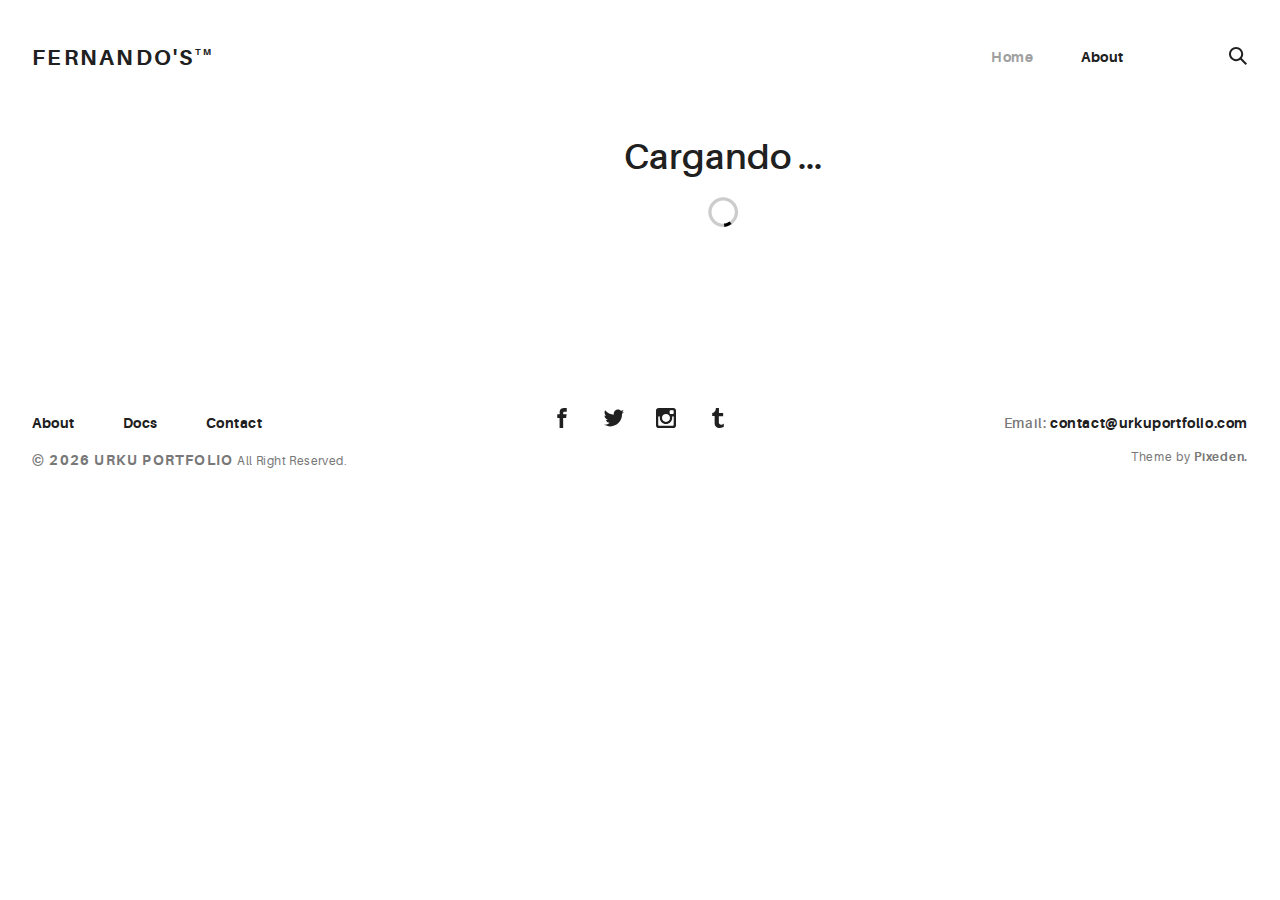
<file: docs/index.html>
<!doctype html>
<html lang="en">
<head>
  <meta charset="utf-8">
  <title>Portafolio</title>
 <!-- <base href="/">-->

  <meta name="viewport" content="width=device-width, initial-scale=1">
  <link rel="icon" type="image/svg+xml" href="assets/img/urku-ico.svg">
  <link rel="stylesheet" href="assets/css/aurora-pack.min.css">
  <link rel="stylesheet" href="assets/css/aurora-theme-base.min.css">
  <link rel="stylesheet" href="assets/css/urku.css">
<link rel="stylesheet" href="styles.b059fdd781ead38776b2.css"></head>
<body>
<app-root></app-root>


<script src="assets/js/svg4everybody.min.js"></script>
<script>svg4everybody();</script>
<script type="text/javascript" src="runtime.ec2944dd8b20ec099bf3.js"></script><script type="text/javascript" src="polyfills.d6c80b389a3c780d347c.js"></script><script type="text/javascript" src="main.75ccfff1d92fa04779c4.js"></script></body>
</html>
</file>
<file: docs/assets/css/urku.css>
/* * * * * * * * * * * * * * * * * * * * *\ 
 UrkuPortfolio v1.0.0 
 Urku is a prtfolio template with a very clean style. 
 (c) 2016 Lionel <lionel@pixeden.com> (http://pixeden.com) 
 https://bitbucket.org/elrumordelaluz/urkuportfolio 
 Licensed under  MIT 
\* * * * * * * * * * * * * * * * * * * * */
@charset "UTF-8";
body {
  margin: 0;
}

.rk-container {
  margin-right: auto;
  margin-left: auto;
  padding-left: .25rem;
  padding-right: .25rem;
}

@media (min-width: 40em) {
  .rk-container {
    max-width: 88.88889em;
    width: 95vw;
  }

  .rk-container--inner {
    max-width: 68.88889em;
    width: 82vw;
  }
}

.rk-container--full {
  max-width: 100%;
  padding-left: 0;
  padding-right: 0;
  width: 100%;
}

@media (min-width: 64em) {
  .rk-container {
    padding-left: 0;
    padding-right: 0;
  }
}

.rk-main {
  z-index: 1;
  position: static;
}

.top-fixed .rk-main {
  padding-top: 8.5rem;
}

@media (min-width: 64em) {
  .rk-main {
    position: relative;
  }
}

.rk-header {
  background-color: #fff;
  position: relative;
  z-index: 5;
}

.top-fixed .rk-header {
  position: fixed;
}

.rk-topbar {
  -webkit-box-align: start;
  -webkit-align-items: flex-start;
  -ms-flex-align: start;
  align-items: flex-start;
  display: -webkit-box;
  display: -webkit-flex;
  display: -ms-flexbox;
  display: flex;
  -webkit-flex-wrap: wrap;
  -ms-flex-wrap: wrap;
  flex-wrap: wrap;
  -webkit-box-pack: justify;
  -webkit-justify-content: space-between;
  -ms-flex-pack: justify;
  justify-content: space-between;
  padding-bottom: 3.3rem;
  padding-top: 2.8rem;
}

@media (min-width: 64em) {
  .rk-topbar {
    padding-bottom: 0;
  }
}

.rk-logo {
  -webkit-box-flex: 0;
  -webkit-flex: 0 0 100%;
  -ms-flex: 0 0 100%;
  flex: 0 0 100%;
  font-size: 1.375rem;
  font-weight: 700;
  letter-spacing: 2.25px;
  text-align: center;
  text-transform: uppercase;
  width: 20%;
}

.rk-logo sup {
  font-size: .5625rem;
  position: relative;
  top: -1px;
}

@media (min-width: 64em) {
  .rk-logo {
    -webkit-box-flex: 1;
    -webkit-flex: 1;
    -ms-flex: 1;
    flex: 1;
    text-align: left;
  }
}

.rk-search {
  -webkit-align-self: flex-start;
  -ms-flex-item-align: start;
  align-self: flex-start;
  margin-bottom: 3.4rem;
  margin-left: 7.7rem;
  padding-top: .16rem;
  position: relative;
}

.rk-search label,
.rk-search input {
  display: inline-block;
  vertical-align: middle;
}

.rk-search label {
  cursor: pointer;
  height: 1.875rem;
  left: -1.5rem;
  padding-bottom: .67em;
  padding-top: 0;
  position: absolute;
  top: 0;
  -webkit-transition: color .3s;
  transition: color .3s;
  width: 1.875rem;
  z-index: 20;
}

.rk-search svg {
  height: 100%;
  width: 100%;
}

.rk-search input {
  background-color: transparent;
  border: 0;
  font-size: .875rem;
  opacity: 0;
  outline: 0;
  padding: 0;
  padding-bottom: .3em;
  -webkit-transition: .3s;
  transition: .3s;
  z-index: 10;
  width: 1px;
}

.rk-search input:focus {
  opacity: 1;
  padding-left: .5rem;
  width: 100px;
}

.rk-search input:focus + label {
  color: #a0a0a0;
}

.rk-navmobile {
  position: relative;
}

.rk-mobile-menu {
  display: none;
}

.rk-mobile-menu + label {
  cursor: pointer;
  display: inline-block;
  height: 24px;
  left: 2.5vw;
  position: absolute;
  top: 2.7rem;
  width: 16px;
  z-index: 300;
}

.rk-mobile-menu + label svg {
  height: 4px;
  width: 20px;
  margin: 0;
  display: block;
  margin-bottom: 3px;
  -webkit-transition: .3s;
  transition: .3s;
}

.rk-mobile-menu + label svg:nth-of-type(1) {
  -webkit-transform-origin: center left;
  -ms-transform-origin: center left;
  transform-origin: center left;
}

.rk-mobile-menu + label svg:nth-of-type(3) {
  -webkit-transform-origin: center left;
  -ms-transform-origin: center left;
  transform-origin: center left;
}

@media (min-width: 64em) {
  .rk-mobile-menu + label {
    display: none;
  }
}

.rk-mobile-menu:checked + label,
.rk-mobile-menu + label:hover {
  color: #a0a0a0;
}

.rk-mobile-menu:checked + label svg:nth-of-type(1) {
  -webkit-transform: rotate(45deg);
  -ms-transform: rotate(45deg);
  transform: rotate(45deg);
}

.rk-mobile-menu:checked + label svg:nth-of-type(2) {
  -webkit-transform: translateX(-100%);
  -ms-transform: translateX(-100%);
  transform: translateX(-100%);
  opacity: 0;
}

.rk-mobile-menu:checked + label svg:nth-of-type(3) {
  -webkit-transform: rotate(-45deg);
  -ms-transform: rotate(-45deg);
  transform: rotate(-45deg);
}

.rk-footer {
  margin-top: 10.5rem;
  margin-bottom: 2rem;
}

.rk-footer__text {
  color: #787878;
  font-size: .75rem;
  margin-bottom: .875rem;
}

.rk-footer__text span {
  font-size: .875rem;
}

.rk-footer__copy {
  letter-spacing: .4px;
}

.rk-footer__copy span {
  letter-spacing: 1.2px;
}

.rk-footer__contact {
  display: inline-block;
  letter-spacing: .6px;
}

.rk-footer__by {
  letter-spacing: .7px;
}

.rk-social-btn {
  background: none;
  border: 0;
  display: inline-block;
  height: 20px;
  margin-left: 1rem;
  margin-right: 1rem;
  width: 20px;
}

.rk-social-btn:first-child {
  margin-left: 0;
}

.rk-social-btn:last-child {
  margin-right: 0;
}

.rk-social-btn svg {
  height: 100%;
  width: 100%;
}

.rk-layout-ctrl-cont {
  position: absolute;
  text-align: right;
  top: 2.65rem;
  padding-right: 2.5rem;
}

.top-fixed .rk-layout-ctrl-cont {
  position: fixed;
  z-index: 401;
}

.top-fixed .rk-layout-ctrl-cont:first-of-type {
  top: 2.65rem;
}

@media (min-width: 64em) {
  .rk-layout-ctrl-cont {
    padding-right: 0;
    top: 2.25rem;
  }

  .rk-layout-ctrl-cont:first-of-type {
    top: 0;
  }

  .top-fixed .rk-layout-ctrl-cont {
    top: 10.7625rem;
    z-index: -1;
  }

  .top-fixed .rk-layout-ctrl-cont:first-of-type {
    top: 8.5rem;
  }
}

.rk-layout-ctrl {
  cursor: pointer;
  display: none;
  float: right;
  clear: both;
  height: 28px;
  opacity: 0;
  padding-right: .09rem;
  padding-top: 0;
  -webkit-transition: color .3s;
  transition: color .3s;
  width: 20px;
  z-index: 401;
  position: absolute;
}

.rk-layout-ctrl:hover {
  color: #a0a0a0;
}

.rk-layout-ctrl svg {
  height: 100%;
  width: 100%;
}

@media (min-width: 40em) {
  .rk-layout-ctrl {
    display: inline-block;
  }
}

@media (min-width: 64em) {
  .rk-layout-ctrl {
    opacity: 1;
    position: static;
  }
}

.layout-ctrl-input {
  display: none;
}

.layout-ctrl-input:checked + .rk-layout-ctrl-cont label {
  display: none;
  color: #a0a0a0;
}

@media (min-width: 64em) {
  .layout-ctrl-input:checked + .rk-layout-ctrl-cont label {
    display: block;
  }
}

.rk-layout-ctrl-mobile {
  color: #a0a0a0;
  height: 19px;
  position: absolute;
  right: 40px;
  top: 46px;
  width: 19px;
  z-index: 400;
}

.top-fixed .rk-layout-ctrl-mobile {
  position: fixed;
}

.rk-layout-ctrl-mobile svg {
  -webkit-transition: -webkit-transform 250ms;
  transition: transform 250ms;
  position: absolute;
  width: 48%;
}

.rk-layout-ctrl-mobile svg:nth-child(1),
.rk-layout-ctrl-mobile svg:nth-child(2) {
  top: 0;
  -webkit-transform-origin: top center;
  -ms-transform-origin: top center;
  transform-origin: top center;
}

.rk-layout-ctrl-mobile svg:nth-child(1),
.rk-layout-ctrl-mobile svg:nth-child(3) {
  left: 0;
}

.rk-layout-ctrl-mobile svg:nth-child(2),
.rk-layout-ctrl-mobile svg:nth-child(4) {
  right: 0;
}

.rk-layout-ctrl-mobile svg:nth-child(3),
.rk-layout-ctrl-mobile svg:nth-child(4) {
  bottom: 0;
  -webkit-transform-origin: bottom center;
  -ms-transform-origin: bottom center;
  transform-origin: bottom center;
}

.rk-layout-ctrl-mobile svg:nth-child(1),
.rk-layout-ctrl-mobile svg:nth-child(4) {
  -webkit-transform: scaleY(1.3);
  -ms-transform: scaleY(1.3);
  transform: scaleY(1.3);
}

.rk-layout-ctrl-mobile svg:nth-child(2),
.rk-layout-ctrl-mobile svg:nth-child(3) {
  -webkit-transform: scaleY(.7);
  -ms-transform: scaleY(.7);
  transform: scaleY(.7);
}

.rk-layout-ctrl-mobile.layout-blog svg:nth-child(1),
.rk-layout-ctrl-mobile.layout-blog svg:nth-child(3) {
  -webkit-transform: scaleX(1.3);
  -ms-transform: scaleX(1.3);
  transform: scaleX(1.3);
  -webkit-transform-origin: left center;
  -ms-transform-origin: left center;
  transform-origin: left center;
}

.rk-layout-ctrl-mobile.layout-blog svg:nth-child(2),
.rk-layout-ctrl-mobile.layout-blog svg:nth-child(4) {
  -webkit-transform: scaleX(1.3);
  -ms-transform: scaleX(1.3);
  transform: scaleX(1.3);
  -webkit-transform-origin: right center;
  -ms-transform-origin: right center;
  transform-origin: right center;
}

#layout-grid:checked ~ .rk-layout-ctrl-mobile svg {
  -webkit-transform: scale(1);
  -ms-transform: scale(1);
  transform: scale(1);
}

@media (max-width: 40em) {
  .rk-layout-ctrl-mobile {
    display: none;
  }
}

@media (min-width: 64em) {
  .rk-layout-ctrl-mobile {
    display: none;
  }
}

.rk-portfolio__items {
  margin-top: -4px;
}

@media (min-width: 40em) {
  .rk-portfolio__items {
    display: -webkit-box;
    display: -webkit-flex;
    display: -ms-flexbox;
    display: flex;
    -webkit-flex-wrap: wrap;
    -ms-flex-wrap: wrap;
    flex-wrap: wrap;
    margin-left: -4px;
    margin-right: -4px;
  }
}

.rk-item {
  display: block;
  margin: 0;
  margin-bottom: .5rem;
  position: relative;
}

.rk-item.ae-masonry__item {
  display: inline-block;
  margin-bottom: 0;
}

.rk-item img {
  display: block;
  width: 100%;
}

.rk-item:hover .item-meta {
  opacity: 1;
  visibility: visible;
}

.rk-item--flex {
  background-position: center center;
  background-repeat: no-repeat;
  background-size: cover;
  border-color: white;
  border-width: 4px;
  border-style: solid;
  -webkit-box-flex: 1;
  -webkit-flex: 1;
  -ms-flex: 1;
  flex: 1;
  margin-bottom: 0;
  overflow: hidden;
}

.rk-item--flex:after {
  display: none;
}

.rk-item--flex:before {
  content: "";
  display: block;
  padding-top: 100%;
}

.rk-item--flex:hover {
  background-color: #000;
  background-blend-mode: luminosity;
}

@media (min-width: 40em) {
  .rk-item {
    border-width: 4px;
  }
}

.post-img {
  background-position: center center;
  background-repeat: no-repeat;
  background-size: cover;
  display: block;
  position: relative;
}

.post-img:before {
  content: "";
  display: block;
  padding-top: 100%;
}

.post-img:hover {
  background-color: #000;
  background-blend-mode: luminosity;
}

.post-img:hover .item-meta {
  opacity: 1;
  visibility: visible;
}

.item-meta {
  -webkit-box-align: center;
  -webkit-align-items: center;
  -ms-flex-align: center;
  align-items: center;
  background-color: rgba(255, 255, 255, .75);
  bottom: 0;
  color: #202020;
  display: -webkit-box;
  display: -webkit-flex;
  display: -ms-flexbox;
  display: flex;
  -webkit-box-orient: vertical;
  -webkit-box-direction: normal;
  -webkit-flex-direction: column;
  -ms-flex-direction: column;
  flex-direction: column;
  font-size: .67rem;
  -webkit-box-pack: center;
  -webkit-justify-content: center;
  -ms-flex-pack: center;
  justify-content: center;
  left: 0;
  margin: auto;
  opacity: 0;
  padding: 2%;
  position: absolute;
  right: 0;
  text-align: center;
  -webkit-transition: opacity .5s;
  transition: opacity .5s;
  top: 0;
}

.item-meta h2 {
  font-size: 2.25em;
  font-weight: 700;
}

.item-meta p {
  font-size: 1.5em;
  margin-bottom: 0;
}

@media (min-width: 64em) {
  .item-meta {
    font-size: 1vw;
  }
}

@media (min-width: 94.75em) {
  .item-meta {
    font-size: 1rem;
  }
}

@media (min-width: 40em) {
  .rk-size-12 .item-meta h2,
  .fz-12 .item-meta2 h2 {
    font-size: 2.25em;
  }

  .rk-size-12 .item-meta p,
  .fz-12 .item-meta2 p {
    font-size: 1.5em;
  }

  .rk-size-8 .item-meta h2,
  .fz-8 .item-meta h2 {
    font-size: 2em;
  }

  .rk-size-8 .item-meta p,
  .fz-8 .item-meta p {
    font-size: 1.5em;
  }

  .rk-size-6 .item-meta h2,
  .fz-6 .item-meta h2 {
    font-size: 1.75em;
  }

  .rk-size-6 .item-meta p,
  .fz-6 .item-meta p {
    font-size: 1.3125em;
  }

  .rk-size-4 .item-meta h2,
  .fz-4 .item-meta h2 {
    font-size: 1.5em;
  }

  .rk-size-4 .item-meta p,
  .fz-4 .item-meta p {
    font-size: 1.125em;
  }

  .rk-size-3 .item-meta h2,
  .fz-3 .item-meta h2 {
    font-size: 1.3125em;
  }

  .rk-size-3 .item-meta p,
  .fz-3 .item-meta p {
    font-size: 1.125em;
  }

  #layout-grid:checked ~ .rk-portfolio .rk-tosize-12 .item-meta h2 {
    font-size: 2.25em;
  }

  #layout-grid:checked ~ .rk-portfolio .rk-tosize-12 .item-meta p {
    font-size: 1.5em;
  }

  #layout-grid:checked ~ .rk-portfolio .rk-tosize-6 .item-meta h2 {
    font-size: 1.75em;
  }

  #layout-grid:checked ~ .rk-portfolio .rk-tosize-6 .item-meta p {
    font-size: 1.3125em;
  }

  #layout-grid:checked ~ .rk-portfolio .rk-tosize-4 .item-meta h2,
  #layout-grid:checked ~ .rk-portfolio .rk-tosize-8 .rk-tosize-6 .item-meta h2 {
    font-size: 1.5em;
  }

  #layout-grid:checked ~ .rk-portfolio .rk-tosize-4 .item-meta p,
  #layout-grid:checked ~ .rk-portfolio .rk-tosize-8 .rk-tosize-6 .item-meta p {
    font-size: 1.125em;
  }

  #layout-grid:checked ~ .rk-portfolio .rk-tosize-3 .item-meta h2,
  #layout-grid:checked ~ .rk-portfolio .rk-tosize-6 .rk-tosize-6 .item-meta h2 {
    font-size: 1.3125em;
  }

  #layout-grid:checked ~ .rk-portfolio .rk-tosize-3 .item-meta p,
  #layout-grid:checked ~ .rk-portfolio .rk-tosize-6 .rk-tosize-6 .item-meta p {
    font-size: 1.125em;
  }
}

.ae-masonry .item-meta h2 {
  font-size: 2.25em;
}

.ae-masonry .item-meta p {
  font-size: 1.5em;
}

@media (min-width: 40em) {
  .rk-portfolio .ae-masonry-sm-2 .item-meta h2,
  .rk-portfolio .ae-grid__item[class*="item-sm"]:nth-child(1):nth-last-child(2) h2,
  .rk-portfolio .ae-grid__item[class*="item-sm"]:nth-child(1):nth-last-child(2) ~ .ae-grid__item[class*="item-sm"] h2 {
    font-size: 1.75em;
  }

  .rk-portfolio .ae-masonry-sm-2 .item-meta p,
  .rk-portfolio .ae-grid__item[class*="item-sm"]:nth-child(1):nth-last-child(2) p,
  .rk-portfolio .ae-grid__item[class*="item-sm"]:nth-child(1):nth-last-child(2) ~ .ae-grid__item[class*="item-sm"] p {
    font-size: 1.3125em;
  }

  .rk-portfolio .ae-masonry-sm-3 .item-meta h2,
  .rk-portfolio .ae-grid__item[class*="item-sm"]:nth-child(1):nth-last-child(3) h2,
  .rk-portfolio .ae-grid__item[class*="item-sm"]:nth-child(1):nth-last-child(3) ~ .ae-grid__item[class*="item-sm"] h2 {
    font-size: 1.5em;
  }

  .rk-portfolio .ae-masonry-sm-3 .item-meta p,
  .rk-portfolio .ae-grid__item[class*="item-sm"]:nth-child(1):nth-last-child(3) p,
  .rk-portfolio .ae-grid__item[class*="item-sm"]:nth-child(1):nth-last-child(3) ~ .ae-grid__item[class*="item-sm"] p {
    font-size: 1.125em;
  }

  .rk-portfolio .ae-masonry-sm-4 .item-meta h2,
  .rk-portfolio .ae-grid__item[class*="item-sm"]:nth-child(1):nth-last-child(4) h2,
  .rk-portfolio .ae-grid__item[class*="item-sm"]:nth-child(1):nth-last-child(4) ~ .ae-grid__item[class*="item-sm"] h2 {
    font-size: 1.3125em;
  }

  .rk-portfolio .ae-masonry-sm-4 .item-meta p,
  .rk-portfolio .ae-grid__item[class*="item-sm"]:nth-child(1):nth-last-child(4) p,
  .rk-portfolio .ae-grid__item[class*="item-sm"]:nth-child(1):nth-last-child(4) ~ .ae-grid__item[class*="item-sm"] p {
    font-size: 1.125em;
  }
}

@media (min-width: 52em) {
  .rk-portfolio .ae-masonry-md-2 .item-meta h2,
  .rk-portfolio .ae-grid__item[class*="item-md"]:nth-child(1):nth-last-child(2) h2,
  .rk-portfolio .ae-grid__item[class*="item-md"]:nth-child(1):nth-last-child(2) ~ .ae-grid__item[class*="item-md"] h2 {
    font-size: 1.75em;
  }

  .rk-portfolio .ae-masonry-md-2 .item-meta p,
  .rk-portfolio .ae-grid__item[class*="item-md"]:nth-child(1):nth-last-child(2) p,
  .rk-portfolio .ae-grid__item[class*="item-md"]:nth-child(1):nth-last-child(2) ~ .ae-grid__item[class*="item-md"] p {
    font-size: 1.3125em;
  }

  .rk-portfolio .ae-masonry-md-3 .item-meta h2,
  .rk-portfolio .ae-grid__item[class*="item-md"]:nth-child(1):nth-last-child(3) h2,
  .rk-portfolio .ae-grid__item[class*="item-md"]:nth-child(1):nth-last-child(3) ~ .ae-grid__item[class*="item-md"] h2 {
    font-size: 1.5em;
  }

  .rk-portfolio .ae-masonry-md-3 .item-meta p,
  .rk-portfolio .ae-grid__item[class*="item-md"]:nth-child(1):nth-last-child(3) p,
  .rk-portfolio .ae-grid__item[class*="item-md"]:nth-child(1):nth-last-child(3) ~ .ae-grid__item[class*="item-md"] p {
    font-size: 1.125em;
  }

  .rk-portfolio .ae-masonry-md-4 .item-meta h2,
  .rk-portfolio .ae-grid__item[class*="item-md"]:nth-child(1):nth-last-child(4) h2,
  .rk-portfolio .ae-grid__item[class*="item-md"]:nth-child(1):nth-last-child(4) ~ .ae-grid__item[class*="item-md"] h2 {
    font-size: 1.3125em;
  }

  .rk-portfolio .ae-masonry-md-4 .item-meta p,
  .rk-portfolio .ae-grid__item[class*="item-md"]:nth-child(1):nth-last-child(4) p,
  .rk-portfolio .ae-grid__item[class*="item-md"]:nth-child(1):nth-last-child(4) ~ .ae-grid__item[class*="item-md"] p {
    font-size: 1.125em;
  }
}

@media (min-width: 64em) {
  .rk-portfolio .ae-masonry-lg-2 .item-meta h2,
  .rk-portfolio .ae-grid__item[class*="item-lg"]:nth-child(1):nth-last-child(2) h2,
  .rk-portfolio .ae-grid__item[class*="item-lg"]:nth-child(1):nth-last-child(2) ~ .ae-grid__item[class*="item-lg"] h2 {
    font-size: 1.75em;
  }

  .rk-portfolio .ae-masonry-lg-2 .item-meta p,
  .rk-portfolio .ae-grid__item[class*="item-lg"]:nth-child(1):nth-last-child(2) p,
  .rk-portfolio .ae-grid__item[class*="item-lg"]:nth-child(1):nth-last-child(2) ~ .ae-grid__item[class*="item-lg"] p {
    font-size: 1.3125em;
  }

  .rk-portfolio .ae-masonry-lg-3 .item-meta h2,
  .rk-portfolio .ae-grid__item[class*="item-lg"]:nth-child(1):nth-last-child(3) h2,
  .rk-portfolio .ae-grid__item[class*="item-lg"]:nth-child(1):nth-last-child(3) ~ .ae-grid__item[class*="item-lg"] h2 {
    font-size: 1.5em;
  }

  .rk-portfolio .ae-masonry-lg-3 .item-meta p,
  .rk-portfolio .ae-grid__item[class*="item-lg"]:nth-child(1):nth-last-child(3) p,
  .rk-portfolio .ae-grid__item[class*="item-lg"]:nth-child(1):nth-last-child(3) ~ .ae-grid__item[class*="item-lg"] p {
    font-size: 1.125em;
  }

  .rk-portfolio .ae-masonry-lg-4 .item-meta h2,
  .rk-portfolio .ae-grid__item[class*="item-lg"]:nth-child(1):nth-last-child(4) h2,
  .rk-portfolio .ae-grid__item[class*="item-lg"]:nth-child(1):nth-last-child(4) ~ .ae-grid__item[class*="item-lg"] h2 {
    font-size: 1.3125em;
  }

  .rk-portfolio .ae-masonry-lg-4 .item-meta p,
  .rk-portfolio .ae-grid__item[class*="item-lg"]:nth-child(1):nth-last-child(4) p,
  .rk-portfolio .ae-grid__item[class*="item-lg"]:nth-child(1):nth-last-child(4) ~ .ae-grid__item[class*="item-lg"] p {
    font-size: 1.125em;
  }
}

@media (min-width: 75em) {
  .rk-portfolio .ae-masonry-xl-2 .item-meta h2,
  .rk-portfolio .ae-grid__item[class*="item-xl"]:nth-child(1):nth-last-child(2) h2,
  .rk-portfolio .ae-grid__item[class*="item-xl"]:nth-child(1):nth-last-child(2) ~ .ae-grid__item[class*="item-xl"] h2 {
    font-size: 1.75em;
  }

  .rk-portfolio .ae-masonry-xl-2 .item-meta p,
  .rk-portfolio .ae-grid__item[class*="item-xl"]:nth-child(1):nth-last-child(2) p,
  .rk-portfolio .ae-grid__item[class*="item-xl"]:nth-child(1):nth-last-child(2) ~ .ae-grid__item[class*="item-xl"] p {
    font-size: 1.3125em;
  }

  .rk-portfolio .ae-masonry-xl-3 .item-meta h2,
  .rk-portfolio .ae-grid__item[class*="item-xl"]:nth-child(1):nth-last-child(3) h2,
  .rk-portfolio .ae-grid__item[class*="item-xl"]:nth-child(1):nth-last-child(3) ~ .ae-grid__item[class*="item-xl"] h2 {
    font-size: 1.5em;
  }

  .rk-portfolio .ae-masonry-xl-3 .item-meta p,
  .rk-portfolio .ae-grid__item[class*="item-xl"]:nth-child(1):nth-last-child(3) p,
  .rk-portfolio .ae-grid__item[class*="item-xl"]:nth-child(1):nth-last-child(3) ~ .ae-grid__item[class*="item-xl"] p {
    font-size: 1.125em;
  }

  .rk-portfolio .ae-masonry-xl-4 .item-meta h2,
  .rk-portfolio .ae-grid__item[class*="item-xl"]:nth-child(1):nth-last-child(4) h2,
  .rk-portfolio .ae-grid__item[class*="item-xl"]:nth-child(1):nth-last-child(4) ~ .ae-grid__item[class*="item-xl"] h2 {
    font-size: 1.3125em;
  }

  .rk-portfolio .ae-masonry-xl-4 .item-meta p,
  .rk-portfolio .ae-grid__item[class*="item-xl"]:nth-child(1):nth-last-child(4) p,
  .rk-portfolio .ae-grid__item[class*="item-xl"]:nth-child(1):nth-last-child(4) ~ .ae-grid__item[class*="item-xl"] p {
    font-size: 1.125em;
  }
}

@media (min-width: 40em) {
  .rk-size-1 {
    -webkit-box-flex: 0;
    -webkit-flex-grow: 0;
    -ms-flex-positive: 0;
    flex-grow: 0;
    -webkit-flex-shrink: 0;
    -ms-flex-negative: 0;
    flex-shrink: 0;
    -webkit-flex-basis: auto;
    -ms-flex-preferred-size: auto;
    flex-basis: auto;
    width: 8.33333%;
  }

  .rk-size-2 {
    -webkit-box-flex: 0;
    -webkit-flex-grow: 0;
    -ms-flex-positive: 0;
    flex-grow: 0;
    -webkit-flex-shrink: 0;
    -ms-flex-negative: 0;
    flex-shrink: 0;
    -webkit-flex-basis: auto;
    -ms-flex-preferred-size: auto;
    flex-basis: auto;
    width: 16.66667%;
  }

  .rk-size-3 {
    -webkit-box-flex: 0;
    -webkit-flex-grow: 0;
    -ms-flex-positive: 0;
    flex-grow: 0;
    -webkit-flex-shrink: 0;
    -ms-flex-negative: 0;
    flex-shrink: 0;
    -webkit-flex-basis: auto;
    -ms-flex-preferred-size: auto;
    flex-basis: auto;
    width: 25%;
  }

  .rk-size-4 {
    -webkit-box-flex: 0;
    -webkit-flex-grow: 0;
    -ms-flex-positive: 0;
    flex-grow: 0;
    -webkit-flex-shrink: 0;
    -ms-flex-negative: 0;
    flex-shrink: 0;
    -webkit-flex-basis: auto;
    -ms-flex-preferred-size: auto;
    flex-basis: auto;
    width: 33.33333%;
  }

  .rk-size-5 {
    -webkit-box-flex: 0;
    -webkit-flex-grow: 0;
    -ms-flex-positive: 0;
    flex-grow: 0;
    -webkit-flex-shrink: 0;
    -ms-flex-negative: 0;
    flex-shrink: 0;
    -webkit-flex-basis: auto;
    -ms-flex-preferred-size: auto;
    flex-basis: auto;
    width: 41.66667%;
  }

  .rk-size-6 {
    -webkit-box-flex: 0;
    -webkit-flex-grow: 0;
    -ms-flex-positive: 0;
    flex-grow: 0;
    -webkit-flex-shrink: 0;
    -ms-flex-negative: 0;
    flex-shrink: 0;
    -webkit-flex-basis: auto;
    -ms-flex-preferred-size: auto;
    flex-basis: auto;
    width: 50%;
  }

  .rk-size-7 {
    -webkit-box-flex: 0;
    -webkit-flex-grow: 0;
    -ms-flex-positive: 0;
    flex-grow: 0;
    -webkit-flex-shrink: 0;
    -ms-flex-negative: 0;
    flex-shrink: 0;
    -webkit-flex-basis: auto;
    -ms-flex-preferred-size: auto;
    flex-basis: auto;
    width: 58.33333%;
  }

  .rk-size-8 {
    -webkit-box-flex: 0;
    -webkit-flex-grow: 0;
    -ms-flex-positive: 0;
    flex-grow: 0;
    -webkit-flex-shrink: 0;
    -ms-flex-negative: 0;
    flex-shrink: 0;
    -webkit-flex-basis: auto;
    -ms-flex-preferred-size: auto;
    flex-basis: auto;
    width: 66.66667%;
  }

  .rk-size-9 {
    -webkit-box-flex: 0;
    -webkit-flex-grow: 0;
    -ms-flex-positive: 0;
    flex-grow: 0;
    -webkit-flex-shrink: 0;
    -ms-flex-negative: 0;
    flex-shrink: 0;
    -webkit-flex-basis: auto;
    -ms-flex-preferred-size: auto;
    flex-basis: auto;
    width: 75%;
  }

  .rk-size-10 {
    -webkit-box-flex: 0;
    -webkit-flex-grow: 0;
    -ms-flex-positive: 0;
    flex-grow: 0;
    -webkit-flex-shrink: 0;
    -ms-flex-negative: 0;
    flex-shrink: 0;
    -webkit-flex-basis: auto;
    -ms-flex-preferred-size: auto;
    flex-basis: auto;
    width: 83.33333%;
  }

  .rk-size-11 {
    -webkit-box-flex: 0;
    -webkit-flex-grow: 0;
    -ms-flex-positive: 0;
    flex-grow: 0;
    -webkit-flex-shrink: 0;
    -ms-flex-negative: 0;
    flex-shrink: 0;
    -webkit-flex-basis: auto;
    -ms-flex-preferred-size: auto;
    flex-basis: auto;
    width: 91.66667%;
  }

  .rk-size-12 {
    -webkit-box-flex: 0;
    -webkit-flex-grow: 0;
    -ms-flex-positive: 0;
    flex-grow: 0;
    -webkit-flex-shrink: 0;
    -ms-flex-negative: 0;
    flex-shrink: 0;
    -webkit-flex-basis: auto;
    -ms-flex-preferred-size: auto;
    flex-basis: auto;
    width: 100%;
  }
}

#layout-grid:checked ~ .rk-portfolio .rk-tosize-1 {
  -webkit-box-flex: 0;
  -webkit-flex-grow: 0;
  -ms-flex-positive: 0;
  flex-grow: 0;
  -webkit-flex-shrink: 0;
  -ms-flex-negative: 0;
  flex-shrink: 0;
  -webkit-flex-basis: auto;
  -ms-flex-preferred-size: auto;
  flex-basis: auto;
  width: 8.33333%;
}

#layout-grid:checked ~ .rk-portfolio .rk-tosize-2 {
  -webkit-box-flex: 0;
  -webkit-flex-grow: 0;
  -ms-flex-positive: 0;
  flex-grow: 0;
  -webkit-flex-shrink: 0;
  -ms-flex-negative: 0;
  flex-shrink: 0;
  -webkit-flex-basis: auto;
  -ms-flex-preferred-size: auto;
  flex-basis: auto;
  width: 16.66667%;
}

#layout-grid:checked ~ .rk-portfolio .rk-tosize-3 {
  -webkit-box-flex: 0;
  -webkit-flex-grow: 0;
  -ms-flex-positive: 0;
  flex-grow: 0;
  -webkit-flex-shrink: 0;
  -ms-flex-negative: 0;
  flex-shrink: 0;
  -webkit-flex-basis: auto;
  -ms-flex-preferred-size: auto;
  flex-basis: auto;
  width: 25%;
}

#layout-grid:checked ~ .rk-portfolio .rk-tosize-4 {
  -webkit-box-flex: 0;
  -webkit-flex-grow: 0;
  -ms-flex-positive: 0;
  flex-grow: 0;
  -webkit-flex-shrink: 0;
  -ms-flex-negative: 0;
  flex-shrink: 0;
  -webkit-flex-basis: auto;
  -ms-flex-preferred-size: auto;
  flex-basis: auto;
  width: 33.33333%;
}

#layout-grid:checked ~ .rk-portfolio .rk-tosize-5 {
  -webkit-box-flex: 0;
  -webkit-flex-grow: 0;
  -ms-flex-positive: 0;
  flex-grow: 0;
  -webkit-flex-shrink: 0;
  -ms-flex-negative: 0;
  flex-shrink: 0;
  -webkit-flex-basis: auto;
  -ms-flex-preferred-size: auto;
  flex-basis: auto;
  width: 41.66667%;
}

#layout-grid:checked ~ .rk-portfolio .rk-tosize-6 {
  -webkit-box-flex: 0;
  -webkit-flex-grow: 0;
  -ms-flex-positive: 0;
  flex-grow: 0;
  -webkit-flex-shrink: 0;
  -ms-flex-negative: 0;
  flex-shrink: 0;
  -webkit-flex-basis: auto;
  -ms-flex-preferred-size: auto;
  flex-basis: auto;
  width: 50%;
}

#layout-grid:checked ~ .rk-portfolio .rk-tosize-7 {
  -webkit-box-flex: 0;
  -webkit-flex-grow: 0;
  -ms-flex-positive: 0;
  flex-grow: 0;
  -webkit-flex-shrink: 0;
  -ms-flex-negative: 0;
  flex-shrink: 0;
  -webkit-flex-basis: auto;
  -ms-flex-preferred-size: auto;
  flex-basis: auto;
  width: 58.33333%;
}

#layout-grid:checked ~ .rk-portfolio .rk-tosize-8 {
  -webkit-box-flex: 0;
  -webkit-flex-grow: 0;
  -ms-flex-positive: 0;
  flex-grow: 0;
  -webkit-flex-shrink: 0;
  -ms-flex-negative: 0;
  flex-shrink: 0;
  -webkit-flex-basis: auto;
  -ms-flex-preferred-size: auto;
  flex-basis: auto;
  width: 66.66667%;
}

#layout-grid:checked ~ .rk-portfolio .rk-tosize-9 {
  -webkit-box-flex: 0;
  -webkit-flex-grow: 0;
  -ms-flex-positive: 0;
  flex-grow: 0;
  -webkit-flex-shrink: 0;
  -ms-flex-negative: 0;
  flex-shrink: 0;
  -webkit-flex-basis: auto;
  -ms-flex-preferred-size: auto;
  flex-basis: auto;
  width: 75%;
}

#layout-grid:checked ~ .rk-portfolio .rk-tosize-10 {
  -webkit-box-flex: 0;
  -webkit-flex-grow: 0;
  -ms-flex-positive: 0;
  flex-grow: 0;
  -webkit-flex-shrink: 0;
  -ms-flex-negative: 0;
  flex-shrink: 0;
  -webkit-flex-basis: auto;
  -ms-flex-preferred-size: auto;
  flex-basis: auto;
  width: 83.33333%;
}

#layout-grid:checked ~ .rk-portfolio .rk-tosize-11 {
  -webkit-box-flex: 0;
  -webkit-flex-grow: 0;
  -ms-flex-positive: 0;
  flex-grow: 0;
  -webkit-flex-shrink: 0;
  -ms-flex-negative: 0;
  flex-shrink: 0;
  -webkit-flex-basis: auto;
  -ms-flex-preferred-size: auto;
  flex-basis: auto;
  width: 91.66667%;
}

#layout-grid:checked ~ .rk-portfolio .rk-tosize-12 {
  -webkit-box-flex: 0;
  -webkit-flex-grow: 0;
  -ms-flex-positive: 0;
  flex-grow: 0;
  -webkit-flex-shrink: 0;
  -ms-flex-negative: 0;
  flex-shrink: 0;
  -webkit-flex-basis: auto;
  -ms-flex-preferred-size: auto;
  flex-basis: auto;
  width: 100%;
}

#layout-grid:checked ~ .rk-portfolio .rk-tosize-auto {
  -webkit-box-flex: 1;
  -webkit-flex: 1;
  -ms-flex: 1;
  flex: 1;
}

@media (min-width: 40em) {
  .rk-landscape:before {
    padding-top: 66.93548%;
  }

  .rk-landscape-alt:before {
    padding-top: 56.45161%;
  }

  .rk-portrait:before {
    padding-top: 134.74026%;
  }

  .rk-square:before {
    padding-top: 100%;
  }
}

#layout-grid:checked ~ .rk-portfolio .rk-tolandscape:before,
#layout-grid:checked ~ .rk-blog .rk-tolandscape:before,
.rk-blog--columns .rk-tolandscape:before {
  padding-top: 66.93548%;
}

#layout-grid:checked ~ .rk-portfolio .rk-tolandscape-alt:before,
#layout-grid:checked ~ .rk-blog .rk-tolandscape-alt:before,
.rk-blog--columns .rk-tolandscape-alt:before {
  padding-top: 56.45161%;
}

#layout-grid:checked ~ .rk-portfolio .rk-toportrait:before,
#layout-grid:checked ~ .rk-blog .rk-toportrait:before,
.rk-blog--columns .rk-toportrait:before {
  padding-top: 134.74026%;
}

#layout-grid:checked ~ .rk-portfolio .rk-tosquare:before,
#layout-grid:checked ~ .rk-blog .rk-tosquare:before,
.rk-blog--columns .rk-tosquare:before {
  padding-top: 100%;
}

.item-1 {
  /* background-image: url("../img/project-1.jpg");*/
}

@media (min-width: 40em) {
  #layout-grid:checked ~ .rk-portfolio .item-1 {
    background-position: center left;
  }
}

.item-2 {
  background-image: url("../img/project-2.jpg");
}

.item-3 {
  background-image: url("../img/project-3.jpg");
}

.item-4 {
  background-image: url("../img/project-4.jpg");
}

.item-5 {
  background-image: url("../img/project-5.jpg");
}

@media (min-width: 40em) {
  #layout-grid:checked ~ .rk-portfolio .item-5 {
    background-position: center left;
  }
}

.item-6 {
  background-image: url("../img/project-6.jpg");
}

@media (min-width: 40em) {
  #layout-grid:checked ~ .rk-portfolio .item-6 {
    background-position: top center;
  }
}

.item-7 {
  background-image: url("../img/project-7.jpg");
}

.item-8 {
  background-image: url("../img/project-8.jpg");
}

.item-9 {
  background-image: url("../img/project-9.jpg");
}

.item-10 {
  background-image: url("../img/project-10.jpg");
}

.item-11 {
  background-image: url("../img/project-11.jpg");
}

.item-12 {
  background-image: url("../img/project-12.jpg");
}

.item-13 {
  background-image: url("../img/project-13.jpg");
}

@media (min-width: 40em) {
  #layout-grid:checked ~ .rk-portfolio .item-13 {
    background-position: top right;
  }

  #layout-grid:checked ~ .rk-portfolio .item-13 {
    background-size: 142%;
  }
}

.item-14 {
  background-image: url("../img/project-14.jpg");
}

.item-15 {
  background-image: url("../img/project-15.jpg");
}

@media (min-width: 40em) {
  #layout-grid:checked ~ .rk-portfolio .rk-items-cont {
    display: -webkit-box;
    display: -webkit-flex;
    display: -ms-flexbox;
    display: flex;
  }
}

.rk-portfolio-cover {
  background-position: center center;
  background-size: cover;
  display: -webkit-box;
  display: -webkit-flex;
  display: -ms-flexbox;
  display: flex;
  -webkit-box-pack: center;
  -webkit-justify-content: center;
  -ms-flex-pack: center;
  justify-content: center;
  -webkit-box-align: end;
  -webkit-align-items: flex-end;
  -ms-flex-align: end;
  align-items: flex-end;
  height: 100vh;
  padding-bottom: 1.5rem;
  width: 100%;
}

@media (min-width: 40em) {
  .rk-portfolio-cover {
    padding-bottom: 2.5rem;
  }
}

.rk-portfolio--inner img {
  width: 100%;
}

.rk-portfolio-title {
  letter-spacing: .0359em;
}

.rk-portfolio-category {
  letter-spacing: .021em;
}

.rk-portfolio-inner-client span {
  letter-spacing: .05em;
}

.rk-portfolio-inner-website {
  letter-spacing: .05em;
}

.rk-portfolio-inner-date {
  letter-spacing: .02em;
}

.rk-portfolio-info {
  margin-top: 4.9rem;
}

.rk-portfolio-inner-title {
  margin-top: .2em;
}

.rk-portfolio-details p {
  margin-bottom: .4rem;
}

.item-inside__meta {
  text-align: center;
}

.item-inside__meta--contrast:before {
  background-color: rgba(255, 255, 255, .3);
  content: "";
  height: 100%;
  left: 0;
  position: absolute;
  top: 0;
  width: 100%;
  z-index: 1;
}

.item-inside__meta .rk-portfolio-title,
.item-inside__meta .rk-portfolio-category {
  position: relative;
  z-index: 2;
}

.inner-box-1 {
  margin-top: 3.4rem;
}

.inner-box-3 {
  margin-top: 6.6rem;
}

.inner-box-4 {
  margin-top: 6rem;
}

.item-inside-1 {
  /* background-image: url("../img/project-1.jpg");*/
  background-position: 50% 100%;
  background-size: 350%;
}

@media only screen and (-webkit-min-device-pixel-ratio: 1.5), only screen and (min--moz-device-pixel-ratio: 1.5), only screen and (-o-min-device-pixel-ratio: 3/2), only screen and (min-device-pixel-ratio: 1.5) {
  .item-inside-1 {
    background-image: url("../img/project-1h.jpg");
  }
}

@media (min-width: 40em) {
  .item-inside-1 {
    background-size: 150%;
  }
}

.post-inside-1 {
  background-image: url("../img/post-1.jpg");
}

#layout-grid:checked ~ .rk-portfolio,
#layout-grid:checked ~ .rk-blog {
  -webkit-animation: op2 .5s;
  animation: op2 .5s;
}

#layout-base:checked ~ .rk-portfolio,
#layout-base:checked ~ .rk-blog {
  -webkit-animation: op .5s;
  animation: op .5s;
}

@-webkit-keyframes op {
  0% {
    opacity: 0;
  }
  100% {
    opacity: 1;
  }
}

@keyframes op {
  0% {
    opacity: 0;
  }
  100% {
    opacity: 1;
  }
}

@-webkit-keyframes op2 {
  0% {
    opacity: 0;
  }
  100% {
    opacity: 1;
  }
}

@keyframes op2 {
  0% {
    opacity: 0;
  }
  100% {
    opacity: 1;
  }
}

.rk-blog {
  padding-top: .25rem;
}

.rk-blog__items {
  margin-bottom: 2.7rem;
}

@media (min-width: 40em) {
  .rk-blog__items {
    -webkit-column-count: 1;
    -moz-column-count: 1;
    column-count: 1;
    -webkit-column-gap: .5rem;
    -moz-column-gap: .5rem;
    column-gap: .5rem;
  }
}

.rk-blog__item {
  display: inline-block;
  margin: 0 0 10.6rem;
  width: 100%;
}

@media (min-width: 40em) {
  #layout-grid:checked ~ .rk-blog .rk-blog__items,
  .rk-blog--columns .rk-blog__items {
    -webkit-column-count: 2;
    -moz-column-count: 2;
    column-count: 2;
    margin-bottom: 6.2rem;
  }
}

@media (min-width: 75em) {
  #layout-grid:checked ~ .rk-blog .rk-blog__items,
  .rk-blog--columns .rk-blog__items {
    -webkit-column-count: 3;
    -moz-column-count: 3;
    column-count: 3;
  }
}

.blog-info,
.blog-meta {
  margin: 0 auto;
  text-align: center;
  width: 78.5%;
}

.blog-info {
  margin-top: 4rem;
}

.blog-info__title {
  letter-spacing: .04em;
}

.blog-info__author {
  letter-spacing: .02em;
  margin-top: 1em;
}

.blog-info__excerpt {
  margin-top: 3.9rem;
  letter-spacing: .05em;
  line-height: 1.8125;
  text-align: left;
}

.blog-info__excerpt:not(:empty):after {
  content: " […]";
}

.blog-meta {
  -webkit-box-align: baseline;
  -webkit-align-items: baseline;
  -ms-flex-align: baseline;
  align-items: baseline;
  display: -webkit-box;
  display: -webkit-flex;
  display: -ms-flexbox;
  display: flex;
  -webkit-flex-wrap: wrap;
  -ms-flex-wrap: wrap;
  flex-wrap: wrap;
  -webkit-box-pack: justify;
  -webkit-justify-content: space-between;
  -ms-flex-pack: justify;
  justify-content: space-between;
  margin-top: 3.5rem;
}

.blog-meta__comments {
  letter-spacing: .06em;
}

.blog-meta__date {
  color: #787878;
  letter-spacing: .05em;
}

#layout-grid:checked ~ .rk-blog .blog-info,
.rk-blog--columns .blog-info {
  margin-top: 3.5rem;
}

#layout-grid:checked ~ .rk-blog .blog-info__title,
.rk-blog--columns .blog-info__title {
  font-size: 1.3125rem;
}

#layout-grid:checked ~ .rk-blog .blog-info__author,
.rk-blog--columns .blog-info__author {
  font-size: 1rem;
  margin-top: 0;
}

#layout-grid:checked ~ .rk-blog .blog-info__excerpt,
.rk-blog--columns .blog-info__excerpt {
  font-size: 1rem;
  margin-top: 1.9rem;
  line-height: 1.625;
}

#layout-grid:checked ~ .rk-blog .blog-info__excerpt span,
.rk-blog--columns .blog-info__excerpt span {
  display: none;
}

#layout-grid:checked ~ .rk-blog .blog-meta,
.rk-blog--columns .blog-meta {
  margin-top: 2rem;
}

#layout-grid:checked ~ .rk-blog .blog-meta__read-more,
.rk-blog--columns .blog-meta__read-more {
  display: none;
}

#layout-grid:checked ~ .rk-blog .blog-meta__comments,
.rk-blog--columns .blog-meta__comments {
  font-size: 1rem;
}

#layout-grid:checked ~ .rk-blog .blog-meta__date,
.rk-blog--columns .blog-meta__date {
  font-size: .875rem;
}

#layout-grid:checked ~ .rk-blog .rk-blog__item,
.rk-blog--columns .rk-blog__item {
  margin-bottom: 7.3rem;
}

.post-1 {
  background-image: url("../img/post-1.jpg");
}

@media (min-width: 40em) {
  #layout-grid:checked ~ .rk-blog .post-1 {
    background-position: center right;
  }
}

.post-2 {
  background-image: url("../img/post-2.jpg");
}

.post-3 {
  background-image: url("../img/post-3.jpg");
  background-size: 160%;
}

@media (min-width: 40em) {
  #layout-grid:checked ~ .rk-blog .post-3 {
    background-position: bottom left;
  }

  #layout-grid:checked ~ .rk-blog .post-3 {
    background-size: 200%;
  }
}

.post-4 {
  background-image: url("../img/post-4.jpg");
}

.post-5 {
  background-image: url("../img/post-5.jpg");
}

@media (min-width: 40em) {
  #layout-grid:checked ~ .rk-blog .post-5 {
    background-position: center left;
  }
}

.post-6 {
  background-image: url("../img/post-6.jpg");
}

@media (min-width: 40em) {
  #layout-grid:checked ~ .rk-blog .post-6 {
    background-position: center right;
  }
}

.post-7 {
  background-image: url("../img/post-7.jpg");
}

@media (min-width: 40em) {
  #layout-grid:checked ~ .rk-blog .post-7 {
    background-position: center left;
  }
}

.post-8 {
  background-image: url("../img/post-8.jpg");
}

.post-9 {
  background-image: url("../img/post-9.jpg");
}

@media (min-width: 40em) {
  #layout-grid:checked ~ .rk-blog .post-9 {
    background-position: 25% 50%;
  }
}

.post-1 {
  background-image: url("../img/post-1.jpg");
}

@media (min-width: 40em) {
  .rk-blog--columns .post-1 {
    background-position: center right;
  }
}

.post-2 {
  background-image: url("../img/post-2.jpg");
}

.post-3 {
  background-image: url("../img/post-3.jpg");
  background-size: 160%;
}

@media (min-width: 40em) {
  .rk-blog--columns .post-3 {
    background-position: bottom left;
  }

  .rk-blog--columns .post-3 {
    background-size: 200%;
  }
}

.post-4 {
  background-image: url("../img/post-4.jpg");
}

.post-5 {
  background-image: url("../img/post-5.jpg");
}

@media (min-width: 40em) {
  .rk-blog--columns .post-5 {
    background-position: center left;
  }
}

.post-6 {
  background-image: url("../img/post-6.jpg");
}

@media (min-width: 40em) {
  .rk-blog--columns .post-6 {
    background-position: center right;
  }
}

.post-7 {
  background-image: url("../img/post-7.jpg");
}

@media (min-width: 40em) {
  .rk-blog--columns .post-7 {
    background-position: center left;
  }
}

.post-8 {
  background-image: url("../img/post-8.jpg");
}

.post-9 {
  background-image: url("../img/post-9.jpg");
}

@media (min-width: 40em) {
  .rk-blog--columns .post-9 {
    background-position: 25% 50%;
  }
}

.arrow-button {
  display: -webkit-box;
  display: -webkit-flex;
  display: -ms-flexbox;
  display: flex;
  background: none;
  border: 0;
  cursor: pointer;
  font-size: inherit;
  font-weight: 700;
  letter-spacing: .02em;
  -webkit-box-align: center;
  -webkit-align-items: center;
  -ms-flex-align: center;
  align-items: center;
}

.arrow-button svg,
.arrow-button .arrow-cont-rev,
.arrow-button .arrow-cont {
  height: 2em;
  -webkit-transition: -webkit-transform .3s;
  transition: transform .3s;
  width: 2em;
}

.arrow-button .arrow-cont-rev
.arrow-cont {
  -webkit-align-self: center;
  -ms-flex-item-align: center;
  align-self: center;
  vertical-align: super;
}

.arrow-button .arrow-cont {
  margin-left: 2em;
}

.arrow-button .arrow-cont svg {
  margin-left: 0;
}

.arrow-button .arrow-cont-rev {
  margin-right: 2em;
}

.arrow-button .arrow-cont-rev svg {
  margin-left: 0;
}

.arrow-button--right {
  margin-left: auto;
  margin-right: auto;
}

@media (min-width: 75em) {
  .arrow-button--right {
    margin-left: auto;
    margin-right: 0;
  }
}

.arrow-button--center {
  margin-left: auto;
  margin-right: auto;
}

@media (min-width: 75em) {
  .arrow-button--out {
    margin-right: -4.5em;
  }
}

.arrow-button .arrow-cont-rev {
  -webkit-transform: scale(-1, 1);
  -ms-transform: scale(-1, 1);
  transform: scale(-1, 1);
}

.arrow-button--reverse div {
  margin-left: 0;
  -webkit-box-ordinal-group: 0;
  -webkit-order: -1;
  -ms-flex-order: -1;
  order: -1;
}

.arrow-button:hover .arrow-cont {
  -webkit-transform: translateX(.25rem);
  -ms-transform: translateX(.25rem);
  transform: translateX(.25rem);
}

.arrow-button--reverse:hover .arrow-cont-rev {
  -webkit-transform: scale(-1, 1) translateX(.25rem);
  -ms-transform: scale(-1, 1) translateX(.25rem);
  transform: scale(-1, 1) translateX(.25rem);
}

.arrow-button--reverse:hover .arrow-cont-rev svg {
  -webkit-transform: translateX(0);
  -ms-transform: translateX(0);
  transform: translateX(0);
}

.arrow-button--compress svg {
  margin-left: 1em;
}

.arrow-button--nospace svg {
  margin-left: 0;
}

.arrow-button--flip svg {
  -webkit-transform: rotate(180deg);
  -ms-transform: rotate(180deg);
  transform: rotate(180deg);
}

.group-buttons {
  -webkit-box-align: center;
  -webkit-align-items: center;
  -ms-flex-align: center;
  align-items: center;
  display: -webkit-box;
  display: -webkit-flex;
  display: -ms-flexbox;
  display: flex;
  -webkit-flex-wrap: wrap;
  -ms-flex-wrap: wrap;
  flex-wrap: wrap;
  -webkit-justify-content: space-around;
  -ms-flex-pack: distribute;
  justify-content: space-around;
  width: 100%;
}

@media (min-width: 40em) {
  .group-buttons {
    -webkit-box-pack: justify;
    -webkit-justify-content: space-between;
    -ms-flex-pack: justify;
    justify-content: space-between;
  }
}

.rk-arrow svg {
  height: .875em;
  width: 2.375em;
}

.rk-comments,
.rk-comments ul {
  list-style: none;
}

.rk-comments__title {
  letter-spacing: .05em;
  margin-bottom: 5rem;
}

.rk-comment {
  -webkit-box-align: start;
  -webkit-align-items: flex-start;
  -ms-flex-align: start;
  align-items: flex-start;
  display: -webkit-box;
  display: -webkit-flex;
  display: -ms-flexbox;
  display: flex;
  margin-bottom: 5rem;
}

.rk-comment__avatar {
  -webkit-box-flex: 0;
  -webkit-flex: 0 0 4.6875rem;
  -ms-flex: 0 0 4.6875rem;
  flex: 0 0 4.6875rem;
  margin-right: 2.3rem;
}

.rk-comment__header {
  -webkit-box-align: baseline;
  -webkit-align-items: baseline;
  -ms-flex-align: baseline;
  align-items: baseline;
  display: -webkit-box;
  display: -webkit-flex;
  display: -ms-flexbox;
  display: flex;
  padding-top: .7rem;
  margin-bottom: .75rem;
}

.rk-comment__body {
  letter-spacing: .05em;
  margin-bottom: 1.8rem;
}

.rk-comment__author {
  letter-spacing: .03em;
}

.rk-comment__meta {
  margin-left: .3rem;
  letter-spacing: .053em;
}

.rk-comment__author small,
.rk-comment__meta {
  color: #a0a0a0;
}

@media (min-width: 40em) {
  .rk-comment {
    margin-left: calc(16.66667% - 4.6875rem - 2.3rem);
    padding-right: 16.66667%;
  }

  .rk-comment + ul {
    padding-left: 8.7rem;
    padding-right: 1.7rem;
  }
}

.conatct__title,
.contact__addr,
.contact__email {
  letter-spacing: .06em;
}

.contact__desc {
  letter-spacing: .05em;
}

.contact__phone {
  letter-spacing: .1em;
}

.contact_spacer {
  width: 100%;
}

.contact_spacer:before {
  content: "";
  display: block;
  padding-top: calc(134.74026% - 20.35rem);
}

.rk-navigation {
  -webkit-box-align: center;
  -webkit-align-items: center;
  -ms-flex-align: center;
  align-items: center;
  -webkit-align-self: baseline;
  -ms-flex-item-align: baseline;
  align-self: baseline;
  display: none;
}

@media (min-width: 64em) {
  .rk-navigation {
    display: -webkit-box;
    display: -webkit-flex;
    display: -ms-flexbox;
    display: flex;
  }
}

.rk-menu {
  display: -webkit-box;
  display: -webkit-flex;
  display: -ms-flexbox;
  display: flex;
  -webkit-flex-wrap: wrap;
  -ms-flex-wrap: wrap;
  flex-wrap: wrap;
  font-size: .875rem;
  font-weight: 700;
  letter-spacing: .5px;
  list-style: none;
  margin: 0;
  padding: 0;
  padding-top: .16rem;
}

.rk-menu__item {
  color: #202020;
  display: inherit;
  padding-left: 1.5rem;
  padding-right: 1.5rem;
}

.rk-menu__item:first-child {
  padding-left: 0;
}

.rk-menu__item:last-child {
  padding-right: 0;
}

.rk-menu__item.active {
  color: #a0a0a0;
}

.rk-menu__link {
  padding-bottom: 4.2rem;
}

.rk-menu__sub {
  background-color: white;
  left: 0;
  list-style: none;
  margin: 0;
  padding: 0;
  -webkit-transform: translateY(-1em);
  -ms-transform: translateY(-1em);
  transform: translateY(-1em);
  opacity: 0;
  top: 100%;
  -webkit-transition: .3s;
  transition: .3s;
  position: absolute;
  visibility: hidden;
  width: 100%;
  z-index: -1;
}

.rk-menu__sub ul {
  display: -webkit-box;
  display: -webkit-flex;
  display: -ms-flexbox;
  display: flex;
  -webkit-flex-wrap: wrap;
  -ms-flex-wrap: wrap;
  flex-wrap: wrap;
  -webkit-box-pack: end;
  -webkit-justify-content: flex-end;
  -ms-flex-pack: end;
  justify-content: flex-end;
  padding: 1.375rem .5rem;
  max-width: 101rem;
}

.rk-menu__item:hover > .rk-menu__sub {
  opacity: 1;
  -webkit-transform: translateY(0);
  -ms-transform: translateY(0);
  transform: translateY(0);
  visibility: visible;
  z-index: 2;
}

@media (max-width: 64em) {
  #mobile-menu:checked ~ .rk-topbar .rk-navigation {
    display: -webkit-box;
    display: -webkit-flex;
    display: -ms-flexbox;
    display: flex;
    position: fixed;
    top: 0;
    left: 0;
    z-index: 200;
    -webkit-box-align: center;
    -webkit-align-items: center;
    -ms-flex-align: center;
    align-items: center;
    width: 100%;
    height: 100%;
    -webkit-box-orient: vertical;
    -webkit-box-direction: reverse;
    -webkit-flex-direction: column-reverse;
    -ms-flex-direction: column-reverse;
    flex-direction: column-reverse;
    -webkit-box-pack: center;
    -webkit-justify-content: center;
    -ms-flex-pack: center;
    justify-content: center;
    background-color: rgba(255, 255, 255, .95);
    overflow: auto;
  }

  #mobile-menu:checked ~ .rk-topbar .rk-menu {
    -webkit-box-orient: vertical;
    -webkit-box-direction: normal;
    -webkit-flex-direction: column;
    -ms-flex-direction: column;
    flex-direction: column;
    -webkit-flex-wrap: nowrap;
    -ms-flex-wrap: nowrap;
    flex-wrap: nowrap;
    font-size: 1.25rem;
    -webkit-box-align: center;
    -webkit-align-items: center;
    -ms-flex-align: center;
    align-items: center;
    width: 85%;
  }

  #mobile-menu:checked ~ .rk-topbar .rk-menu__item {
    padding-left: 0;
    padding-right: 0;
    display: -webkit-box;
    display: -webkit-flex;
    display: -ms-flexbox;
    display: flex;
    -webkit-box-orient: vertical;
    -webkit-box-direction: normal;
    -webkit-flex-direction: column;
    -ms-flex-direction: column;
    flex-direction: column;
    -webkit-box-align: center;
    -webkit-align-items: center;
    -ms-flex-align: center;
    align-items: center;
  }

  #mobile-menu:checked ~ .rk-topbar .rk-menu__link {
    padding-bottom: 1rem;
  }

  #mobile-menu:checked ~ .rk-topbar .rk-menu__sub {
    background-color: transparent;
    margin-top: -.5rem;
    opacity: 1;
    padding-bottom: .75rem;
    position: relative;
    top: 0;
    -webkit-transform: translateY(0);
    -ms-transform: translateY(0);
    transform: translateY(0);
    visibility: visible;
  }

  #mobile-menu:checked ~ .rk-topbar .rk-menu__sub ul {
    padding: 0;
    -webkit-box-pack: center;
    -webkit-justify-content: center;
    -ms-flex-pack: center;
    justify-content: center;
  }

  #mobile-menu:checked ~ .rk-topbar .rk-menu__sub li {
    padding: 0 .5rem;
  }

  #mobile-menu:checked ~ .rk-topbar .rk-menu__sub a {
    padding-bottom: .5rem;
  }

  #mobile-menu:checked ~ .rk-topbar .rk-search {
    -webkit-align-self: auto;
    -ms-flex-item-align: auto;
    align-self: auto;
    margin: 0;
    width: 85%;
  }

  #mobile-menu:checked ~ .rk-topbar .rk-search label {
    display: none;
  }

  #mobile-menu:checked ~ .rk-topbar .rk-search-field {
    opacity: 1;
    padding: 1rem;
    text-align: center;
    width: 100%;
  }
}

.rk-footer-menu {
  display: inline-block;
  margin-bottom: 1rem;
}

.rk-footer-menu .rk-menu__link {
  padding-bottom: 0;
}

.rk-categories-menu {
  display: inline-block;
  padding-top: 1.6rem;
  padding-bottom: 4.8rem;
}

.rk-categories-menu .rk-menu__item {
  padding-left: 1.25rem;
  padding-right: 1.25rem;
  padding-bottom: 1rem;
}

.rk-categories-menu .rk-menu__link {
  padding-bottom: .5rem;
}

@media (min-width: 64em) {
  .rk-categories-menu .rk-menu__item:first-child {
    padding-left: 0;
  }

  .rk-categories-menu .rk-menu__item:last-child {
    padding-right: 0;
  }
}

.rk-dark-color {
  color: #202020;
}

.rk-light-color {
  color: #787878;
}
</file>
<file: docs/styles.b059fdd781ead38776b2.css>
svg path,svg rect{fill:#000}
</file>
<file: docs/assets/css/aurora-pack.min.css>
.ae-container,.ae-container-fluid{margin-right:auto;margin-left:auto}hr,img{border:0}dfn,q,tfoot td{font-style:italic}pre,textarea{overflow:auto}td,textarea{vertical-align:top}.ae-container-fluid:after,.ae-container:after,.au-clearfix:after{clear:both}.au-xs-ta-left,caption,th{text-align:left}.ae-container-fluid:after,.ae-container-fluid:before,.ae-container:after,.ae-container:before{content:" ";display:table}html{box-sizing:border-box}*,:after,:before{box-sizing:inherit}.ae-container{padding-left:.25rem;padding-right:.25rem}@media (min-width:40em){.ae-container{max-width:40rem}}@media (min-width:52em){.ae-container{max-width:48.75rem}}@media (min-width:64em){.ae-container{max-width:62rem}}@media (min-width:75em){.ae-container{max-width:72.25rem}}@media (min-width:40em){.ae-container-fluid{max-width:88.88889em;width:95vw}.ae-container-fluid--inner{max-width:68.88889em;width:82vw}}.ae-container-fluid--full{max-width:100%;padding-left:0;padding-right:0;width:100%}@media (max-width:63.99em){.ae-container-fluid{padding-left:.25rem;padding-right:.25rem}}.ae-grid{display:-webkit-box;display:-webkit-flex;display:-ms-flexbox;display:flex;-webkit-flex-wrap:wrap;-ms-flex-wrap:wrap;flex-wrap:wrap;margin-left:-.25rem;margin-right:-.25rem}.ae-grid--alt{display:-webkit-box;display:-webkit-flex;display:-ms-flexbox;display:flex;-webkit-flex-wrap:wrap;-ms-flex-wrap:wrap;flex-wrap:wrap;margin-left:-.63832%;margin-right:-.63832%}@media (min-width:40em){.ae-grid--alt1{display:-webkit-box;display:-webkit-flex;display:-ms-flexbox;display:flex;-webkit-flex-wrap:wrap;-ms-flex-wrap:wrap;flex-wrap:wrap;margin-left:-7.65989%;margin-right:-7.65989%}.ae-grid--alt2,.ae-grid--alt3{display:-webkit-box;display:-webkit-flex;display:-ms-flexbox;-webkit-flex-wrap:wrap}.ae-grid--alt2{display:flex;-ms-flex-wrap:wrap;flex-wrap:wrap;margin-left:-3.82995%;margin-right:-3.82995%}.ae-grid--alt3{display:flex;-ms-flex-wrap:wrap;flex-wrap:wrap;margin-left:-2.5533%;margin-right:-2.5533%}.ae-grid--alt4,.ae-grid--alt5{display:-webkit-box;display:-webkit-flex;display:-ms-flexbox;-webkit-flex-wrap:wrap}.ae-grid--alt4{display:flex;-ms-flex-wrap:wrap;flex-wrap:wrap;margin-left:-1.91497%;margin-right:-1.91497%}.ae-grid--alt5{display:flex;-ms-flex-wrap:wrap;flex-wrap:wrap;margin-left:-1.53198%;margin-right:-1.53198%}.ae-grid--alt6,.ae-grid--alt7{display:-webkit-box;display:-webkit-flex;display:-ms-flexbox;-webkit-flex-wrap:wrap}.ae-grid--alt6{display:flex;-ms-flex-wrap:wrap;flex-wrap:wrap;margin-left:-1.27665%;margin-right:-1.27665%}.ae-grid--alt7{display:flex;-ms-flex-wrap:wrap;flex-wrap:wrap;margin-left:-1.09427%;margin-right:-1.09427%}.ae-grid--alt8,.ae-grid--alt9{display:-webkit-box;display:-webkit-flex;display:-ms-flexbox;-webkit-flex-wrap:wrap}.ae-grid--alt8{display:flex;-ms-flex-wrap:wrap;flex-wrap:wrap;margin-left:-.95749%;margin-right:-.95749%}.ae-grid--alt9{display:flex;-ms-flex-wrap:wrap;flex-wrap:wrap;margin-left:-.8511%;margin-right:-.8511%}.ae-grid--alt10{display:-webkit-box;display:-webkit-flex;display:-ms-flexbox;display:flex;-webkit-flex-wrap:wrap;-ms-flex-wrap:wrap;flex-wrap:wrap;margin-left:-.76599%;margin-right:-.76599%}}.ae-grid__item--alt{-webkit-box-flex:0;-webkit-flex:0 0 100%;-ms-flex:0 0 100%;flex:0 0 100%;min-height:1px;padding-left:.63832%;padding-right:.63832%;position:relative}@media (min-width:40em){.ae-grid__item--alt1{-webkit-box-flex:0;-webkit-flex:0 0 100%;-ms-flex:0 0 100%;flex:0 0 100%;min-height:1px;padding-left:7.65989%;padding-right:7.65989%;position:relative}.ae-grid__item--alt2{-webkit-box-flex:0;-webkit-flex:0 0 100%;-ms-flex:0 0 100%;flex:0 0 100%;min-height:1px;padding-left:3.82995%;padding-right:3.82995%;position:relative}.ae-grid__item--alt3{-webkit-box-flex:0;-webkit-flex:0 0 100%;-ms-flex:0 0 100%;flex:0 0 100%;min-height:1px;padding-left:2.5533%;padding-right:2.5533%;position:relative}.ae-grid__item--alt4,.ae-grid__item--alt5{-webkit-box-flex:0;min-height:1px;position:relative}.ae-grid__item--alt4{-webkit-flex:0 0 100%;-ms-flex:0 0 100%;flex:0 0 100%;padding-left:1.91497%;padding-right:1.91497%}.ae-grid__item--alt5{-webkit-flex:0 0 100%;-ms-flex:0 0 100%;flex:0 0 100%;padding-left:1.53198%;padding-right:1.53198%}.ae-grid__item--alt6{-webkit-box-flex:0;-webkit-flex:0 0 100%;-ms-flex:0 0 100%;flex:0 0 100%;min-height:1px;padding-left:1.27665%;padding-right:1.27665%;position:relative}.ae-grid__item--alt7{-webkit-box-flex:0;-webkit-flex:0 0 100%;-ms-flex:0 0 100%;flex:0 0 100%;min-height:1px;padding-left:1.09427%;padding-right:1.09427%;position:relative}.ae-grid__item--alt8,.ae-grid__item--alt9{-webkit-box-flex:0;min-height:1px;position:relative}.ae-grid__item--alt8{-webkit-flex:0 0 100%;-ms-flex:0 0 100%;flex:0 0 100%;padding-left:.95749%;padding-right:.95749%}.ae-grid__item--alt9{-webkit-flex:0 0 100%;-ms-flex:0 0 100%;flex:0 0 100%;padding-left:.8511%;padding-right:.8511%}.ae-grid__item--alt10{-webkit-box-flex:0;-webkit-flex:0 0 100%;-ms-flex:0 0 100%;flex:0 0 100%;min-height:1px;padding-left:.76599%;padding-right:.76599%;position:relative}}.ae-grid__item{-webkit-box-flex:0;-webkit-flex:0 0 100%;-ms-flex:0 0 100%;flex:0 0 100%;min-height:1px;padding-left:.25rem;padding-right:.25rem;position:relative;max-width:100%}.ae-grid--collapse>.ae-grid__item,.ae-grid--deepcollapse .ae-grid__item,.ae-grid__item--collapse{padding-left:0;padding-right:0}.item-xs--auto{-webkit-box-flex:1;-webkit-flex:1;-ms-flex:1;flex:1}.item-xs-1{-webkit-box-flex:0;-webkit-flex:0 0 8.33333%;-ms-flex:0 0 8.33333%;flex:0 0 8.33333%;max-width:8.33333%}.item-xs-2{-webkit-box-flex:0;-webkit-flex:0 0 16.66667%;-ms-flex:0 0 16.66667%;flex:0 0 16.66667%;max-width:16.66667%}.item-xs-3{-webkit-box-flex:0;-webkit-flex:0 0 25%;-ms-flex:0 0 25%;flex:0 0 25%;max-width:25%}.item-xs-4{-webkit-box-flex:0;-webkit-flex:0 0 33.33333%;-ms-flex:0 0 33.33333%;flex:0 0 33.33333%;max-width:33.33333%}.item-xs-5{-webkit-box-flex:0;-webkit-flex:0 0 41.66667%;-ms-flex:0 0 41.66667%;flex:0 0 41.66667%;max-width:41.66667%}.item-xs-6{-webkit-box-flex:0;-webkit-flex:0 0 50%;-ms-flex:0 0 50%;flex:0 0 50%;max-width:50%}.item-xs-7{-webkit-box-flex:0;-webkit-flex:0 0 58.33333%;-ms-flex:0 0 58.33333%;flex:0 0 58.33333%;max-width:58.33333%}.item-xs-8{-webkit-box-flex:0;-webkit-flex:0 0 66.66667%;-ms-flex:0 0 66.66667%;flex:0 0 66.66667%;max-width:66.66667%}.item-xs-9{-webkit-box-flex:0;-webkit-flex:0 0 75%;-ms-flex:0 0 75%;flex:0 0 75%;max-width:75%}.item-xs-10{-webkit-box-flex:0;-webkit-flex:0 0 83.33333%;-ms-flex:0 0 83.33333%;flex:0 0 83.33333%;max-width:83.33333%}.item-xs-11{-webkit-box-flex:0;-webkit-flex:0 0 91.66667%;-ms-flex:0 0 91.66667%;flex:0 0 91.66667%;max-width:91.66667%}.item-xs-12{-webkit-box-flex:0;-webkit-flex:0 0 100%;-ms-flex:0 0 100%;flex:0 0 100%;max-width:100%}.item-xs--pull-0{left:auto;right:auto}.item-xs--pull-1{left:auto;right:8.33333%}.item-xs--pull-2{left:auto;right:16.66667%}.item-xs--pull-3{left:auto;right:25%}.item-xs--pull-4{left:auto;right:33.33333%}.item-xs--pull-5{left:auto;right:41.66667%}.item-xs--pull-6{left:auto;right:50%}.item-xs--pull-7{left:auto;right:58.33333%}.item-xs--pull-8{left:auto;right:66.66667%}.item-xs--pull-9{left:auto;right:75%}.item-xs--pull-10{left:auto;right:83.33333%}.item-xs--pull-11{left:auto;right:91.66667%}.item-xs--pull-12{left:auto;right:100%}.item-xs--push-0{left:auto;right:auto}.item-xs--push-1{left:8.33333%;right:auto}.item-xs--push-2{left:16.66667%;right:auto}.item-xs--push-3{left:25%;right:auto}.item-xs--push-4{left:33.33333%;right:auto}.item-xs--push-5{left:41.66667%;right:auto}.item-xs--push-6{left:50%;right:auto}.item-xs--push-7{left:58.33333%;right:auto}.item-xs--push-8{left:66.66667%;right:auto}.item-xs--push-9{left:75%;right:auto}.item-xs--push-10{left:83.33333%;right:auto}.item-xs--push-11{left:91.66667%;right:auto}.item-xs--push-12{left:100%;right:auto}.item-xs--offset-0{margin-left:0}.item-xs--offset-1{margin-left:8.33333%}.item-xs--offset-2{margin-left:16.66667%}.item-xs--offset-3{margin-left:25%}.item-xs--offset-4{margin-left:33.33333%}.item-xs--offset-5{margin-left:41.66667%}.item-xs--offset-6{margin-left:50%}.item-xs--offset-7{margin-left:58.33333%}.item-xs--offset-8{margin-left:66.66667%}.item-xs--offset-9{margin-left:75%}.item-xs--offset-10{margin-left:83.33333%}.item-xs--offset-11{margin-left:91.66667%}.item-xs--offset-12{margin-left:100%}.item-xs--top{-webkit-align-self:flex-start;-ms-flex-item-align:start;align-self:flex-start}.item-xs--center{-webkit-align-self:center;-ms-flex-item-align:center;align-self:center}.item-xs--bottom{-webkit-align-self:flex-end;-ms-flex-item-align:end;align-self:flex-end}.items-xs--top{-webkit-box-align:start;-webkit-align-items:flex-start;-ms-flex-align:start;align-items:flex-start}.items-xs--center{-webkit-box-align:center;-webkit-align-items:center;-ms-flex-align:center;align-items:center}.items-xs--bottom{-webkit-box-align:end;-webkit-align-items:flex-end;-ms-flex-align:end;align-items:flex-end}.item-xs--start{-webkit-box-ordinal-group:0;-webkit-order:-1;-ms-flex-order:-1;order:-1}.item-xs--end{-webkit-box-ordinal-group:14;-webkit-order:13;-ms-flex-order:13;order:13}.item-xs--order-1{-webkit-box-ordinal-group:2;-webkit-order:1;-ms-flex-order:1;order:1}.item-xs--order-2{-webkit-box-ordinal-group:3;-webkit-order:2;-ms-flex-order:2;order:2}.item-xs--order-3{-webkit-box-ordinal-group:4;-webkit-order:3;-ms-flex-order:3;order:3}.item-xs--order-4{-webkit-box-ordinal-group:5;-webkit-order:4;-ms-flex-order:4;order:4}.item-xs--order-5{-webkit-box-ordinal-group:6;-webkit-order:5;-ms-flex-order:5;order:5}.item-xs--order-6{-webkit-box-ordinal-group:7;-webkit-order:6;-ms-flex-order:6;order:6}.item-xs--order-7{-webkit-box-ordinal-group:8;-webkit-order:7;-ms-flex-order:7;order:7}.item-xs--order-8{-webkit-box-ordinal-group:9;-webkit-order:8;-ms-flex-order:8;order:8}.item-xs--order-9{-webkit-box-ordinal-group:10;-webkit-order:9;-ms-flex-order:9;order:9}.item-xs--order-10{-webkit-box-ordinal-group:11;-webkit-order:10;-ms-flex-order:10;order:10}.item-xs--order-11{-webkit-box-ordinal-group:12;-webkit-order:11;-ms-flex-order:11;order:11}.item-xs--order-12{-webkit-box-ordinal-group:13;-webkit-order:12;-ms-flex-order:12;order:12}@media (min-width:40em){.item-sm--auto{-webkit-box-flex:1;-webkit-flex:1;-ms-flex:1;flex:1}.item-sm-1{-webkit-box-flex:0;-webkit-flex:0 0 8.33333%;-ms-flex:0 0 8.33333%;flex:0 0 8.33333%;max-width:8.33333%}.item-sm-2{-webkit-box-flex:0;-webkit-flex:0 0 16.66667%;-ms-flex:0 0 16.66667%;flex:0 0 16.66667%;max-width:16.66667%}.item-sm-3{-webkit-box-flex:0;-webkit-flex:0 0 25%;-ms-flex:0 0 25%;flex:0 0 25%;max-width:25%}.item-sm-4{-webkit-box-flex:0;-webkit-flex:0 0 33.33333%;-ms-flex:0 0 33.33333%;flex:0 0 33.33333%;max-width:33.33333%}.item-sm-5{-webkit-box-flex:0;-webkit-flex:0 0 41.66667%;-ms-flex:0 0 41.66667%;flex:0 0 41.66667%;max-width:41.66667%}.item-sm-6{-webkit-box-flex:0;-webkit-flex:0 0 50%;-ms-flex:0 0 50%;flex:0 0 50%;max-width:50%}.item-sm-7{-webkit-box-flex:0;-webkit-flex:0 0 58.33333%;-ms-flex:0 0 58.33333%;flex:0 0 58.33333%;max-width:58.33333%}.item-sm-8{-webkit-box-flex:0;-webkit-flex:0 0 66.66667%;-ms-flex:0 0 66.66667%;flex:0 0 66.66667%;max-width:66.66667%}.item-sm-9{-webkit-box-flex:0;-webkit-flex:0 0 75%;-ms-flex:0 0 75%;flex:0 0 75%;max-width:75%}.item-sm-10{-webkit-box-flex:0;-webkit-flex:0 0 83.33333%;-ms-flex:0 0 83.33333%;flex:0 0 83.33333%;max-width:83.33333%}.item-sm-11{-webkit-box-flex:0;-webkit-flex:0 0 91.66667%;-ms-flex:0 0 91.66667%;flex:0 0 91.66667%;max-width:91.66667%}.item-sm-12{-webkit-box-flex:0;-webkit-flex:0 0 100%;-ms-flex:0 0 100%;flex:0 0 100%;max-width:100%}.item-sm--pull-0{left:auto;right:auto}.item-sm--pull-1{left:auto;right:8.33333%}.item-sm--pull-2{left:auto;right:16.66667%}.item-sm--pull-3{left:auto;right:25%}.item-sm--pull-4{left:auto;right:33.33333%}.item-sm--pull-5{left:auto;right:41.66667%}.item-sm--pull-6{left:auto;right:50%}.item-sm--pull-7{left:auto;right:58.33333%}.item-sm--pull-8{left:auto;right:66.66667%}.item-sm--pull-9{left:auto;right:75%}.item-sm--pull-10{left:auto;right:83.33333%}.item-sm--pull-11{left:auto;right:91.66667%}.item-sm--pull-12{left:auto;right:100%}.item-sm--push-0{left:auto;right:auto}.item-sm--push-1{left:8.33333%;right:auto}.item-sm--push-2{left:16.66667%;right:auto}.item-sm--push-3{left:25%;right:auto}.item-sm--push-4{left:33.33333%;right:auto}.item-sm--push-5{left:41.66667%;right:auto}.item-sm--push-6{left:50%;right:auto}.item-sm--push-7{left:58.33333%;right:auto}.item-sm--push-8{left:66.66667%;right:auto}.item-sm--push-9{left:75%;right:auto}.item-sm--push-10{left:83.33333%;right:auto}.item-sm--push-11{left:91.66667%;right:auto}.item-sm--push-12{left:100%;right:auto}.item-sm--offset-0{margin-left:0}.item-sm--offset-1{margin-left:8.33333%}.item-sm--offset-2{margin-left:16.66667%}.item-sm--offset-3{margin-left:25%}.item-sm--offset-4{margin-left:33.33333%}.item-sm--offset-5{margin-left:41.66667%}.item-sm--offset-6{margin-left:50%}.item-sm--offset-7{margin-left:58.33333%}.item-sm--offset-8{margin-left:66.66667%}.item-sm--offset-9{margin-left:75%}.item-sm--offset-10{margin-left:83.33333%}.item-sm--offset-11{margin-left:91.66667%}.item-sm--offset-12{margin-left:100%}.item-sm--top{-webkit-align-self:flex-start;-ms-flex-item-align:start;align-self:flex-start}.item-sm--center{-webkit-align-self:center;-ms-flex-item-align:center;align-self:center}.item-sm--bottom{-webkit-align-self:flex-end;-ms-flex-item-align:end;align-self:flex-end}.items-sm--top{-webkit-box-align:start;-webkit-align-items:flex-start;-ms-flex-align:start;align-items:flex-start}.items-sm--center{-webkit-box-align:center;-webkit-align-items:center;-ms-flex-align:center;align-items:center}.items-sm--bottom{-webkit-box-align:end;-webkit-align-items:flex-end;-ms-flex-align:end;align-items:flex-end}.item-sm--start{-webkit-box-ordinal-group:0;-webkit-order:-1;-ms-flex-order:-1;order:-1}.item-sm--end{-webkit-box-ordinal-group:14;-webkit-order:13;-ms-flex-order:13;order:13}.item-sm--order-1{-webkit-box-ordinal-group:2;-webkit-order:1;-ms-flex-order:1;order:1}.item-sm--order-2{-webkit-box-ordinal-group:3;-webkit-order:2;-ms-flex-order:2;order:2}.item-sm--order-3{-webkit-box-ordinal-group:4;-webkit-order:3;-ms-flex-order:3;order:3}.item-sm--order-4{-webkit-box-ordinal-group:5;-webkit-order:4;-ms-flex-order:4;order:4}.item-sm--order-5{-webkit-box-ordinal-group:6;-webkit-order:5;-ms-flex-order:5;order:5}.item-sm--order-6{-webkit-box-ordinal-group:7;-webkit-order:6;-ms-flex-order:6;order:6}.item-sm--order-7{-webkit-box-ordinal-group:8;-webkit-order:7;-ms-flex-order:7;order:7}.item-sm--order-8{-webkit-box-ordinal-group:9;-webkit-order:8;-ms-flex-order:8;order:8}.item-sm--order-9{-webkit-box-ordinal-group:10;-webkit-order:9;-ms-flex-order:9;order:9}.item-sm--order-10{-webkit-box-ordinal-group:11;-webkit-order:10;-ms-flex-order:10;order:10}.item-sm--order-11{-webkit-box-ordinal-group:12;-webkit-order:11;-ms-flex-order:11;order:11}.item-sm--order-12{-webkit-box-ordinal-group:13;-webkit-order:12;-ms-flex-order:12;order:12}}@media (min-width:52em){.item-md--auto{-webkit-box-flex:1;-webkit-flex:1;-ms-flex:1;flex:1}.item-md-1{-webkit-box-flex:0;-webkit-flex:0 0 8.33333%;-ms-flex:0 0 8.33333%;flex:0 0 8.33333%;max-width:8.33333%}.item-md-2{-webkit-box-flex:0;-webkit-flex:0 0 16.66667%;-ms-flex:0 0 16.66667%;flex:0 0 16.66667%;max-width:16.66667%}.item-md-3{-webkit-box-flex:0;-webkit-flex:0 0 25%;-ms-flex:0 0 25%;flex:0 0 25%;max-width:25%}.item-md-4{-webkit-box-flex:0;-webkit-flex:0 0 33.33333%;-ms-flex:0 0 33.33333%;flex:0 0 33.33333%;max-width:33.33333%}.item-md-5{-webkit-box-flex:0;-webkit-flex:0 0 41.66667%;-ms-flex:0 0 41.66667%;flex:0 0 41.66667%;max-width:41.66667%}.item-md-6{-webkit-box-flex:0;-webkit-flex:0 0 50%;-ms-flex:0 0 50%;flex:0 0 50%;max-width:50%}.item-md-7{-webkit-box-flex:0;-webkit-flex:0 0 58.33333%;-ms-flex:0 0 58.33333%;flex:0 0 58.33333%;max-width:58.33333%}.item-md-8{-webkit-box-flex:0;-webkit-flex:0 0 66.66667%;-ms-flex:0 0 66.66667%;flex:0 0 66.66667%;max-width:66.66667%}.item-md-9{-webkit-box-flex:0;-webkit-flex:0 0 75%;-ms-flex:0 0 75%;flex:0 0 75%;max-width:75%}.item-md-10{-webkit-box-flex:0;-webkit-flex:0 0 83.33333%;-ms-flex:0 0 83.33333%;flex:0 0 83.33333%;max-width:83.33333%}.item-md-11{-webkit-box-flex:0;-webkit-flex:0 0 91.66667%;-ms-flex:0 0 91.66667%;flex:0 0 91.66667%;max-width:91.66667%}.item-md-12{-webkit-box-flex:0;-webkit-flex:0 0 100%;-ms-flex:0 0 100%;flex:0 0 100%;max-width:100%}.item-md--pull-0{left:auto;right:auto}.item-md--pull-1{left:auto;right:8.33333%}.item-md--pull-2{left:auto;right:16.66667%}.item-md--pull-3{left:auto;right:25%}.item-md--pull-4{left:auto;right:33.33333%}.item-md--pull-5{left:auto;right:41.66667%}.item-md--pull-6{left:auto;right:50%}.item-md--pull-7{left:auto;right:58.33333%}.item-md--pull-8{left:auto;right:66.66667%}.item-md--pull-9{left:auto;right:75%}.item-md--pull-10{left:auto;right:83.33333%}.item-md--pull-11{left:auto;right:91.66667%}.item-md--pull-12{left:auto;right:100%}.item-md--push-0{left:auto;right:auto}.item-md--push-1{left:8.33333%;right:auto}.item-md--push-2{left:16.66667%;right:auto}.item-md--push-3{left:25%;right:auto}.item-md--push-4{left:33.33333%;right:auto}.item-md--push-5{left:41.66667%;right:auto}.item-md--push-6{left:50%;right:auto}.item-md--push-7{left:58.33333%;right:auto}.item-md--push-8{left:66.66667%;right:auto}.item-md--push-9{left:75%;right:auto}.item-md--push-10{left:83.33333%;right:auto}.item-md--push-11{left:91.66667%;right:auto}.item-md--push-12{left:100%;right:auto}.item-md--offset-0{margin-left:0}.item-md--offset-1{margin-left:8.33333%}.item-md--offset-2{margin-left:16.66667%}.item-md--offset-3{margin-left:25%}.item-md--offset-4{margin-left:33.33333%}.item-md--offset-5{margin-left:41.66667%}.item-md--offset-6{margin-left:50%}.item-md--offset-7{margin-left:58.33333%}.item-md--offset-8{margin-left:66.66667%}.item-md--offset-9{margin-left:75%}.item-md--offset-10{margin-left:83.33333%}.item-md--offset-11{margin-left:91.66667%}.item-md--offset-12{margin-left:100%}.item-md--top{-webkit-align-self:flex-start;-ms-flex-item-align:start;align-self:flex-start}.item-md--center{-webkit-align-self:center;-ms-flex-item-align:center;align-self:center}.item-md--bottom{-webkit-align-self:flex-end;-ms-flex-item-align:end;align-self:flex-end}.items-md--top{-webkit-box-align:start;-webkit-align-items:flex-start;-ms-flex-align:start;align-items:flex-start}.items-md--center{-webkit-box-align:center;-webkit-align-items:center;-ms-flex-align:center;align-items:center}.items-md--bottom{-webkit-box-align:end;-webkit-align-items:flex-end;-ms-flex-align:end;align-items:flex-end}.item-md--start{-webkit-box-ordinal-group:0;-webkit-order:-1;-ms-flex-order:-1;order:-1}.item-md--end{-webkit-box-ordinal-group:14;-webkit-order:13;-ms-flex-order:13;order:13}.item-md--order-1{-webkit-box-ordinal-group:2;-webkit-order:1;-ms-flex-order:1;order:1}.item-md--order-2{-webkit-box-ordinal-group:3;-webkit-order:2;-ms-flex-order:2;order:2}.item-md--order-3{-webkit-box-ordinal-group:4;-webkit-order:3;-ms-flex-order:3;order:3}.item-md--order-4{-webkit-box-ordinal-group:5;-webkit-order:4;-ms-flex-order:4;order:4}.item-md--order-5{-webkit-box-ordinal-group:6;-webkit-order:5;-ms-flex-order:5;order:5}.item-md--order-6{-webkit-box-ordinal-group:7;-webkit-order:6;-ms-flex-order:6;order:6}.item-md--order-7{-webkit-box-ordinal-group:8;-webkit-order:7;-ms-flex-order:7;order:7}.item-md--order-8{-webkit-box-ordinal-group:9;-webkit-order:8;-ms-flex-order:8;order:8}.item-md--order-9{-webkit-box-ordinal-group:10;-webkit-order:9;-ms-flex-order:9;order:9}.item-md--order-10{-webkit-box-ordinal-group:11;-webkit-order:10;-ms-flex-order:10;order:10}.item-md--order-11{-webkit-box-ordinal-group:12;-webkit-order:11;-ms-flex-order:11;order:11}.item-md--order-12{-webkit-box-ordinal-group:13;-webkit-order:12;-ms-flex-order:12;order:12}}@media (min-width:64em){.item-lg--auto{-webkit-box-flex:1;-webkit-flex:1;-ms-flex:1;flex:1}.item-lg-1{-webkit-box-flex:0;-webkit-flex:0 0 8.33333%;-ms-flex:0 0 8.33333%;flex:0 0 8.33333%;max-width:8.33333%}.item-lg-2{-webkit-box-flex:0;-webkit-flex:0 0 16.66667%;-ms-flex:0 0 16.66667%;flex:0 0 16.66667%;max-width:16.66667%}.item-lg-3{-webkit-box-flex:0;-webkit-flex:0 0 25%;-ms-flex:0 0 25%;flex:0 0 25%;max-width:25%}.item-lg-4{-webkit-box-flex:0;-webkit-flex:0 0 33.33333%;-ms-flex:0 0 33.33333%;flex:0 0 33.33333%;max-width:33.33333%}.item-lg-5{-webkit-box-flex:0;-webkit-flex:0 0 41.66667%;-ms-flex:0 0 41.66667%;flex:0 0 41.66667%;max-width:41.66667%}.item-lg-6{-webkit-box-flex:0;-webkit-flex:0 0 50%;-ms-flex:0 0 50%;flex:0 0 50%;max-width:50%}.item-lg-7{-webkit-box-flex:0;-webkit-flex:0 0 58.33333%;-ms-flex:0 0 58.33333%;flex:0 0 58.33333%;max-width:58.33333%}.item-lg-8{-webkit-box-flex:0;-webkit-flex:0 0 66.66667%;-ms-flex:0 0 66.66667%;flex:0 0 66.66667%;max-width:66.66667%}.item-lg-9{-webkit-box-flex:0;-webkit-flex:0 0 75%;-ms-flex:0 0 75%;flex:0 0 75%;max-width:75%}.item-lg-10{-webkit-box-flex:0;-webkit-flex:0 0 83.33333%;-ms-flex:0 0 83.33333%;flex:0 0 83.33333%;max-width:83.33333%}.item-lg-11{-webkit-box-flex:0;-webkit-flex:0 0 91.66667%;-ms-flex:0 0 91.66667%;flex:0 0 91.66667%;max-width:91.66667%}.item-lg-12{-webkit-box-flex:0;-webkit-flex:0 0 100%;-ms-flex:0 0 100%;flex:0 0 100%;max-width:100%}.item-lg--pull-0{left:auto;right:auto}.item-lg--pull-1{left:auto;right:8.33333%}.item-lg--pull-2{left:auto;right:16.66667%}.item-lg--pull-3{left:auto;right:25%}.item-lg--pull-4{left:auto;right:33.33333%}.item-lg--pull-5{left:auto;right:41.66667%}.item-lg--pull-6{left:auto;right:50%}.item-lg--pull-7{left:auto;right:58.33333%}.item-lg--pull-8{left:auto;right:66.66667%}.item-lg--pull-9{left:auto;right:75%}.item-lg--pull-10{left:auto;right:83.33333%}.item-lg--pull-11{left:auto;right:91.66667%}.item-lg--pull-12{left:auto;right:100%}.item-lg--push-0{left:auto;right:auto}.item-lg--push-1{left:8.33333%;right:auto}.item-lg--push-2{left:16.66667%;right:auto}.item-lg--push-3{left:25%;right:auto}.item-lg--push-4{left:33.33333%;right:auto}.item-lg--push-5{left:41.66667%;right:auto}.item-lg--push-6{left:50%;right:auto}.item-lg--push-7{left:58.33333%;right:auto}.item-lg--push-8{left:66.66667%;right:auto}.item-lg--push-9{left:75%;right:auto}.item-lg--push-10{left:83.33333%;right:auto}.item-lg--push-11{left:91.66667%;right:auto}.item-lg--push-12{left:100%;right:auto}.item-lg--offset-0{margin-left:0}.item-lg--offset-1{margin-left:8.33333%}.item-lg--offset-2{margin-left:16.66667%}.item-lg--offset-3{margin-left:25%}.item-lg--offset-4{margin-left:33.33333%}.item-lg--offset-5{margin-left:41.66667%}.item-lg--offset-6{margin-left:50%}.item-lg--offset-7{margin-left:58.33333%}.item-lg--offset-8{margin-left:66.66667%}.item-lg--offset-9{margin-left:75%}.item-lg--offset-10{margin-left:83.33333%}.item-lg--offset-11{margin-left:91.66667%}.item-lg--offset-12{margin-left:100%}.item-lg--top{-webkit-align-self:flex-start;-ms-flex-item-align:start;align-self:flex-start}.item-lg--center{-webkit-align-self:center;-ms-flex-item-align:center;align-self:center}.item-lg--bottom{-webkit-align-self:flex-end;-ms-flex-item-align:end;align-self:flex-end}.items-lg--top{-webkit-box-align:start;-webkit-align-items:flex-start;-ms-flex-align:start;align-items:flex-start}.items-lg--center{-webkit-box-align:center;-webkit-align-items:center;-ms-flex-align:center;align-items:center}.items-lg--bottom{-webkit-box-align:end;-webkit-align-items:flex-end;-ms-flex-align:end;align-items:flex-end}.item-lg--start{-webkit-box-ordinal-group:0;-webkit-order:-1;-ms-flex-order:-1;order:-1}.item-lg--end{-webkit-box-ordinal-group:14;-webkit-order:13;-ms-flex-order:13;order:13}.item-lg--order-1{-webkit-box-ordinal-group:2;-webkit-order:1;-ms-flex-order:1;order:1}.item-lg--order-2{-webkit-box-ordinal-group:3;-webkit-order:2;-ms-flex-order:2;order:2}.item-lg--order-3{-webkit-box-ordinal-group:4;-webkit-order:3;-ms-flex-order:3;order:3}.item-lg--order-4{-webkit-box-ordinal-group:5;-webkit-order:4;-ms-flex-order:4;order:4}.item-lg--order-5{-webkit-box-ordinal-group:6;-webkit-order:5;-ms-flex-order:5;order:5}.item-lg--order-6{-webkit-box-ordinal-group:7;-webkit-order:6;-ms-flex-order:6;order:6}.item-lg--order-7{-webkit-box-ordinal-group:8;-webkit-order:7;-ms-flex-order:7;order:7}.item-lg--order-8{-webkit-box-ordinal-group:9;-webkit-order:8;-ms-flex-order:8;order:8}.item-lg--order-9{-webkit-box-ordinal-group:10;-webkit-order:9;-ms-flex-order:9;order:9}.item-lg--order-10{-webkit-box-ordinal-group:11;-webkit-order:10;-ms-flex-order:10;order:10}.item-lg--order-11{-webkit-box-ordinal-group:12;-webkit-order:11;-ms-flex-order:11;order:11}.item-lg--order-12{-webkit-box-ordinal-group:13;-webkit-order:12;-ms-flex-order:12;order:12}}@media (min-width:75em){.item-xl--auto{-webkit-box-flex:1;-webkit-flex:1;-ms-flex:1;flex:1}.item-xl-1{-webkit-box-flex:0;-webkit-flex:0 0 8.33333%;-ms-flex:0 0 8.33333%;flex:0 0 8.33333%;max-width:8.33333%}.item-xl-2{-webkit-box-flex:0;-webkit-flex:0 0 16.66667%;-ms-flex:0 0 16.66667%;flex:0 0 16.66667%;max-width:16.66667%}.item-xl-3{-webkit-box-flex:0;-webkit-flex:0 0 25%;-ms-flex:0 0 25%;flex:0 0 25%;max-width:25%}.item-xl-4{-webkit-box-flex:0;-webkit-flex:0 0 33.33333%;-ms-flex:0 0 33.33333%;flex:0 0 33.33333%;max-width:33.33333%}.item-xl-5{-webkit-box-flex:0;-webkit-flex:0 0 41.66667%;-ms-flex:0 0 41.66667%;flex:0 0 41.66667%;max-width:41.66667%}.item-xl-6{-webkit-box-flex:0;-webkit-flex:0 0 50%;-ms-flex:0 0 50%;flex:0 0 50%;max-width:50%}.item-xl-7{-webkit-box-flex:0;-webkit-flex:0 0 58.33333%;-ms-flex:0 0 58.33333%;flex:0 0 58.33333%;max-width:58.33333%}.item-xl-8{-webkit-box-flex:0;-webkit-flex:0 0 66.66667%;-ms-flex:0 0 66.66667%;flex:0 0 66.66667%;max-width:66.66667%}.item-xl-9{-webkit-box-flex:0;-webkit-flex:0 0 75%;-ms-flex:0 0 75%;flex:0 0 75%;max-width:75%}.item-xl-10{-webkit-box-flex:0;-webkit-flex:0 0 83.33333%;-ms-flex:0 0 83.33333%;flex:0 0 83.33333%;max-width:83.33333%}.item-xl-11{-webkit-box-flex:0;-webkit-flex:0 0 91.66667%;-ms-flex:0 0 91.66667%;flex:0 0 91.66667%;max-width:91.66667%}.item-xl-12{-webkit-box-flex:0;-webkit-flex:0 0 100%;-ms-flex:0 0 100%;flex:0 0 100%;max-width:100%}.item-xl--pull-0{left:auto;right:auto}.item-xl--pull-1{left:auto;right:8.33333%}.item-xl--pull-2{left:auto;right:16.66667%}.item-xl--pull-3{left:auto;right:25%}.item-xl--pull-4{left:auto;right:33.33333%}.item-xl--pull-5{left:auto;right:41.66667%}.item-xl--pull-6{left:auto;right:50%}.item-xl--pull-7{left:auto;right:58.33333%}.item-xl--pull-8{left:auto;right:66.66667%}.item-xl--pull-9{left:auto;right:75%}.item-xl--pull-10{left:auto;right:83.33333%}.item-xl--pull-11{left:auto;right:91.66667%}.item-xl--pull-12{left:auto;right:100%}.item-xl--push-0{left:auto;right:auto}.item-xl--push-1{left:8.33333%;right:auto}.item-xl--push-2{left:16.66667%;right:auto}.item-xl--push-3{left:25%;right:auto}.item-xl--push-4{left:33.33333%;right:auto}.item-xl--push-5{left:41.66667%;right:auto}.item-xl--push-6{left:50%;right:auto}.item-xl--push-7{left:58.33333%;right:auto}.item-xl--push-8{left:66.66667%;right:auto}.item-xl--push-9{left:75%;right:auto}.item-xl--push-10{left:83.33333%;right:auto}.item-xl--push-11{left:91.66667%;right:auto}.item-xl--push-12{left:100%;right:auto}.item-xl--offset-0{margin-left:0}.item-xl--offset-1{margin-left:8.33333%}.item-xl--offset-2{margin-left:16.66667%}.item-xl--offset-3{margin-left:25%}.item-xl--offset-4{margin-left:33.33333%}.item-xl--offset-5{margin-left:41.66667%}.item-xl--offset-6{margin-left:50%}.item-xl--offset-7{margin-left:58.33333%}.item-xl--offset-8{margin-left:66.66667%}.item-xl--offset-9{margin-left:75%}.item-xl--offset-10{margin-left:83.33333%}.item-xl--offset-11{margin-left:91.66667%}.item-xl--offset-12{margin-left:100%}.item-xl--top{-webkit-align-self:flex-start;-ms-flex-item-align:start;align-self:flex-start}.item-xl--center{-webkit-align-self:center;-ms-flex-item-align:center;align-self:center}.item-xl--bottom{-webkit-align-self:flex-end;-ms-flex-item-align:end;align-self:flex-end}.items-xl--top{-webkit-box-align:start;-webkit-align-items:flex-start;-ms-flex-align:start;align-items:flex-start}.items-xl--center{-webkit-box-align:center;-webkit-align-items:center;-ms-flex-align:center;align-items:center}.items-xl--bottom{-webkit-box-align:end;-webkit-align-items:flex-end;-ms-flex-align:end;align-items:flex-end}.item-xl--start{-webkit-box-ordinal-group:0;-webkit-order:-1;-ms-flex-order:-1;order:-1}.item-xl--end{-webkit-box-ordinal-group:14;-webkit-order:13;-ms-flex-order:13;order:13}.item-xl--order-1{-webkit-box-ordinal-group:2;-webkit-order:1;-ms-flex-order:1;order:1}.item-xl--order-2{-webkit-box-ordinal-group:3;-webkit-order:2;-ms-flex-order:2;order:2}.item-xl--order-3{-webkit-box-ordinal-group:4;-webkit-order:3;-ms-flex-order:3;order:3}.item-xl--order-4{-webkit-box-ordinal-group:5;-webkit-order:4;-ms-flex-order:4;order:4}.item-xl--order-5{-webkit-box-ordinal-group:6;-webkit-order:5;-ms-flex-order:5;order:5}.item-xl--order-6{-webkit-box-ordinal-group:7;-webkit-order:6;-ms-flex-order:6;order:6}.item-xl--order-7{-webkit-box-ordinal-group:8;-webkit-order:7;-ms-flex-order:7;order:7}.item-xl--order-8{-webkit-box-ordinal-group:9;-webkit-order:8;-ms-flex-order:8;order:8}.item-xl--order-9{-webkit-box-ordinal-group:10;-webkit-order:9;-ms-flex-order:9;order:9}.item-xl--order-10{-webkit-box-ordinal-group:11;-webkit-order:10;-ms-flex-order:10;order:10}.item-xl--order-11{-webkit-box-ordinal-group:12;-webkit-order:11;-ms-flex-order:11;order:11}.item-xl--order-12{-webkit-box-ordinal-group:13;-webkit-order:12;-ms-flex-order:12;order:12}}.au-mw-full,img,table{max-width:100%}.ae-masonry{-webkit-column-gap:.5rem;-moz-column-gap:.5rem;column-gap:.5rem}.ae-masonry__item{display:inline-block;margin:0 0 .125rem;width:100%}.ae-grid--collapse,.ae-grid--deepcollapse,.ae-grid--deepcollapse .ae-grid{margin-left:0;margin-right:0}.ae-masonry-xs-1{-webkit-column-count:1;-moz-column-count:1;column-count:1}.ae-masonry-xs-2{-webkit-column-count:2;-moz-column-count:2;column-count:2}.ae-masonry-xs-3{-webkit-column-count:3;-moz-column-count:3;column-count:3}.ae-masonry-xs-4{-webkit-column-count:4;-moz-column-count:4;column-count:4}.ae-masonry-xs-5{-webkit-column-count:5;-moz-column-count:5;column-count:5}.ae-masonry-xs-6{-webkit-column-count:6;-moz-column-count:6;column-count:6}.ae-masonry-xs-7{-webkit-column-count:7;-moz-column-count:7;column-count:7}.ae-masonry-xs-8{-webkit-column-count:8;-moz-column-count:8;column-count:8}.ae-masonry-xs-9{-webkit-column-count:9;-moz-column-count:9;column-count:9}.ae-masonry-xs-10{-webkit-column-count:10;-moz-column-count:10;column-count:10}.ae-masonry-xs-11{-webkit-column-count:11;-moz-column-count:11;column-count:11}.ae-masonry-xs-12{-webkit-column-count:12;-moz-column-count:12;column-count:12}.ae-grid--reverse{-webkit-box-orient:horizontal;-webkit-box-direction:reverse;-webkit-flex-direction:row-reverse;-ms-flex-direction:row-reverse;flex-direction:row-reverse}.ae-grid--column{-webkit-box-orient:vertical;-webkit-box-direction:normal;-webkit-flex-direction:column;-ms-flex-direction:column;flex-direction:column}.ae-grid--column-reverse{-webkit-box-orient:vertical;-webkit-box-direction:reverse;-webkit-flex-direction:column-reverse;-ms-flex-direction:column-reverse;flex-direction:column-reverse}.ae-grid--column,.ae-grid--column-reverse{margin-bottom:-.25rem;margin-top:-.25rem}p,pre{margin-top:0}.ae-grid--column-reverse>.ae-grid__item,.ae-grid--column>.ae-grid__item{-webkit-box-flex:0;-webkit-flex:none;-ms-flex:none;flex:none;padding-bottom:.25rem;padding-top:.25rem}.ae-grid--deep-equal-height .ae-grid__item,.ae-grid--equal-height .ae-grid__item{display:-webkit-box;display:-webkit-flex;display:-ms-flexbox;display:flex}.ae-grid--deep-equal-height .ae-grid,.ae-grid--deep-equal-height .ae-grid__item,.ae-grid--equal-height .ae-grid{-webkit-box-flex:1;-webkit-flex:1;-ms-flex:1;flex:1}body{background-color:#fff;color:#202020;font-family:"Helvetica Neue",Helvetica,Arial,sans-serif;font-size:1.125rem;line-height:1.5}h1,h2,h3,h4,h5,h6{font-family:inherit;font-weight:500;line-height:1.2;margin:0 0 .75rem}p{margin-bottom:1.125rem}h1{font-size:2.95312rem}h2{font-size:2.25rem}h3{font-size:1.96875rem}h4{font-size:1.5rem}h5{font-size:1.3125rem}h6{font-size:1.125rem}a{color:#1d8acb;text-decoration:none}.au-underline,a:hover{text-decoration:underline}em{color:#fd6d5e}b,strong{font-weight:700}hr{border-top:1px solid #e7e7e7;margin:1rem 0}small{font-size:80%}code,pre{background-color:#fafafa;font-size:75%}ins,mark{background-color:#ffa;padding:.1em .2em}abbr[title]{border-bottom:1px dotted}blockquote{border-left:5px solid #e7e7e7;padding-left:.75rem}code,kbd,pre,samp{font-family:Menlo,Monaco,Consolas,"Courier New",monospace}code{color:#d05;padding:.2rem .4rem}pre{margin-bottom:1rem;padding:.75rem 1rem}pre code{background-color:transparent;color:inherit;font-size:inherit;padding:0}.ae-table--hover tbody tr:hover,.ae-table--strips tbody tr:nth-of-type(odd){background-color:#fafafa}.ae-alfa{font-size:3.375rem}.ae-beta{font-size:2.95312rem}.ae-gamma{font-size:2.53125rem}.ae-delta{font-size:2.25rem}.ae-epsilon{font-size:1.96875rem}.ae-zeta{font-size:1.6875rem}.ae-eta{font-size:1.5rem}.ae-theta{font-size:1.3125rem}.ae-iota{font-size:1.125rem}.ae-kappa{font-size:1rem}.ae-lambda{font-size:.875rem}.ae-mi{font-size:.75rem}.ae-ni{font-size:.66667rem}.ae-u-regular{font-weight:400}.ae-u-bold{font-weight:500}.ae-u-bolder{font-weight:700}.ae-u-boldest{font-weight:900}img{height:auto}table{border-collapse:collapse;border-spacing:0;width:100%}th{vertical-align:bottom}td,th{line-height:inherit;padding:.25rem 1rem}caption{color:#e7e7e7;font-size:1rem}fieldset,input,optgroup,select,textarea{color:inherit;font:inherit;font-size:1rem;margin:0}fieldset:disabled,input:disabled,optgroup:disabled,select:disabled,textarea:disabled{opacity:.65;pointer-events:none}input[type=password],input[type=search],input[type=tel],input[type=time],input[type=url],input[type=week],input[type=text],input[type=date],input[type=datetime],input[type=datetime-local],input[type=email],input[type=month],input[type=number]{border:.0625rem solid #e7e7e7;line-height:1.5;padding:.325rem .75rem;vertical-align:middle}label{padding-bottom:.325rem;padding-top:.325rem}select{border-radius:0;height:2.275rem;text-transform:none;vertical-align:middle}fieldset,select[multiple],select[size],textarea{border:.0625rem solid #e7e7e7}select[multiple],select[size]{height:auto;padding:.325rem .75rem}fieldset{margin:0 2px;padding:.35em .625em .75em}legend{border:0;padding:0}textarea{padding:.325rem .75rem}.ae-list--lines li:nth-child(n+2),.ae-list--strips li:first-child{border-top:1px solid #e7e7e7}.ae-table{margin-bottom:.75rem}.ae-table td,.ae-table th{border-bottom-color:#e7e7e7;border-bottom-style:solid}.ae-table td{border-bottom-width:1px}.ae-table th{border-bottom-width:2px}.ae-table tfoot td{color:#858585}.ae-table--hover tbody tr{-webkit-transition:background-color 250ms;transition:background-color 250ms}.ae-table--hover.ae-table--strips tbody tr:hover{background-color:#ededed}.ae-table--borders{border:1px solid #e7e7e7;border-bottom:0}.ae-table--borders td,.ae-table--borders th{border-right:1px solid #e7e7e7}.ae-table--borders td:last-child,.ae-table--borders th:last-child{border-right:0}@media (max-width:39.99em){.ae-table--responsive.ae-table--borders td{border-right:0}.ae-table--responsive td{display:block}.ae-table--responsive td:before{content:attr(data-th) " ";display:block;font-weight:500}.ae-table--responsive th{display:none}}.ae-list{list-style:none;padding-left:0}.ae-list ol,.ae-list ul{list-style:none;padding-left:1rem}.ae-list--lines li,.ae-list--strips li{padding:.275rem .35rem}.ae-list--strips li{border-bottom:1px solid #e7e7e7}.ae-list--strips li:nth-of-type(odd){background-color:#fafafa}.ae-form--full fieldset,.ae-form--full input:not([type=checkbox]):not([type=radio]),.ae-form--full select,.ae-form--full textarea{display:block;margin-bottom:.5rem;width:100%}.ae-form--full label input{display:inline-block}.ae-form--sm fieldset,.ae-form--sm input,.ae-form--sm label,.ae-form--sm optgroup,.ae-form--sm select,.ae-form--sm textarea{font-size:.75rem}.ae-form--sm select{height:1.9rem}.ae-form--lg fieldset,.ae-form--lg input,.ae-form--lg label,.ae-form--lg optgroup,.ae-form--lg select,.ae-form--lg textarea{font-size:1.25rem}.ae-form--lg select{height:2.65rem}.ae-input--sm{font-size:.75rem}select.ae-input--sm{height:1.9rem}.ae-input--lg{font-size:1.25rem}select.ae-input--lg{height:2.65rem}.au-inline{display:inline}.au-inline-block{display:inline-block}.au-block{display:block}.au-table{display:table}.au-table-cell{display:table-cell}.au-flex{display:-webkit-box;display:-webkit-flex;display:-ms-flexbox;display:flex}.au-inline-flex{display:-webkit-inline-box;display:-webkit-inline-flex;display:-ms-inline-flexbox;display:inline-flex}.au-none{display:none}.au-xs-inline{display:inline}.au-xs-inline-block{display:inline-block}.au-xs-block{display:block}.au-xs-table{display:table}.au-xs-table-cell{display:table-cell}.au-xs-flex{display:-webkit-box;display:-webkit-flex;display:-ms-flexbox;display:flex}.au-xs-inline-flex{display:-webkit-inline-box;display:-webkit-inline-flex;display:-ms-inline-flexbox;display:inline-flex}.au-xs-none{display:none}@media (min-width:40em){.ae-masonry-sm-1{-webkit-column-count:1;-moz-column-count:1;column-count:1}.ae-masonry-sm-2{-webkit-column-count:2;-moz-column-count:2;column-count:2}.ae-masonry-sm-3{-webkit-column-count:3;-moz-column-count:3;column-count:3}.ae-masonry-sm-4{-webkit-column-count:4;-moz-column-count:4;column-count:4}.ae-masonry-sm-5{-webkit-column-count:5;-moz-column-count:5;column-count:5}.ae-masonry-sm-6{-webkit-column-count:6;-moz-column-count:6;column-count:6}.ae-masonry-sm-7{-webkit-column-count:7;-moz-column-count:7;column-count:7}.ae-masonry-sm-8{-webkit-column-count:8;-moz-column-count:8;column-count:8}.ae-masonry-sm-9{-webkit-column-count:9;-moz-column-count:9;column-count:9}.ae-masonry-sm-10{-webkit-column-count:10;-moz-column-count:10;column-count:10}.ae-masonry-sm-11{-webkit-column-count:11;-moz-column-count:11;column-count:11}.ae-masonry-sm-12{-webkit-column-count:12;-moz-column-count:12;column-count:12}.au-sm-inline{display:inline}.au-sm-inline-block{display:inline-block}.au-sm-block{display:block}.au-sm-table{display:table}.au-sm-table-cell{display:table-cell}.au-sm-flex{display:-webkit-box;display:-webkit-flex;display:-ms-flexbox;display:flex}.au-sm-inline-flex{display:-webkit-inline-box;display:-webkit-inline-flex;display:-ms-inline-flexbox;display:inline-flex}.au-sm-none{display:none}}@media (min-width:52em){.ae-masonry-md-1{-webkit-column-count:1;-moz-column-count:1;column-count:1}.ae-masonry-md-2{-webkit-column-count:2;-moz-column-count:2;column-count:2}.ae-masonry-md-3{-webkit-column-count:3;-moz-column-count:3;column-count:3}.ae-masonry-md-4{-webkit-column-count:4;-moz-column-count:4;column-count:4}.ae-masonry-md-5{-webkit-column-count:5;-moz-column-count:5;column-count:5}.ae-masonry-md-6{-webkit-column-count:6;-moz-column-count:6;column-count:6}.ae-masonry-md-7{-webkit-column-count:7;-moz-column-count:7;column-count:7}.ae-masonry-md-8{-webkit-column-count:8;-moz-column-count:8;column-count:8}.ae-masonry-md-9{-webkit-column-count:9;-moz-column-count:9;column-count:9}.ae-masonry-md-10{-webkit-column-count:10;-moz-column-count:10;column-count:10}.ae-masonry-md-11{-webkit-column-count:11;-moz-column-count:11;column-count:11}.ae-masonry-md-12{-webkit-column-count:12;-moz-column-count:12;column-count:12}.au-md-inline{display:inline}.au-md-inline-block{display:inline-block}.au-md-block{display:block}.au-md-table{display:table}.au-md-table-cell{display:table-cell}.au-md-flex{display:-webkit-box;display:-webkit-flex;display:-ms-flexbox;display:flex}.au-md-inline-flex{display:-webkit-inline-box;display:-webkit-inline-flex;display:-ms-inline-flexbox;display:inline-flex}.au-md-none{display:none}}@media (min-width:64em){.ae-masonry-lg-1{-webkit-column-count:1;-moz-column-count:1;column-count:1}.ae-masonry-lg-2{-webkit-column-count:2;-moz-column-count:2;column-count:2}.ae-masonry-lg-3{-webkit-column-count:3;-moz-column-count:3;column-count:3}.ae-masonry-lg-4{-webkit-column-count:4;-moz-column-count:4;column-count:4}.ae-masonry-lg-5{-webkit-column-count:5;-moz-column-count:5;column-count:5}.ae-masonry-lg-6{-webkit-column-count:6;-moz-column-count:6;column-count:6}.ae-masonry-lg-7{-webkit-column-count:7;-moz-column-count:7;column-count:7}.ae-masonry-lg-8{-webkit-column-count:8;-moz-column-count:8;column-count:8}.ae-masonry-lg-9{-webkit-column-count:9;-moz-column-count:9;column-count:9}.ae-masonry-lg-10{-webkit-column-count:10;-moz-column-count:10;column-count:10}.ae-masonry-lg-11{-webkit-column-count:11;-moz-column-count:11;column-count:11}.ae-masonry-lg-12{-webkit-column-count:12;-moz-column-count:12;column-count:12}.au-lg-inline{display:inline}.au-lg-inline-block{display:inline-block}.au-lg-block{display:block}.au-lg-table{display:table}.au-lg-table-cell{display:table-cell}.au-lg-flex{display:-webkit-box;display:-webkit-flex;display:-ms-flexbox;display:flex}.au-lg-inline-flex{display:-webkit-inline-box;display:-webkit-inline-flex;display:-ms-inline-flexbox;display:inline-flex}.au-lg-none{display:none}}@media (min-width:75em){.ae-masonry-xl-1{-webkit-column-count:1;-moz-column-count:1;column-count:1}.ae-masonry-xl-2{-webkit-column-count:2;-moz-column-count:2;column-count:2}.ae-masonry-xl-3{-webkit-column-count:3;-moz-column-count:3;column-count:3}.ae-masonry-xl-4{-webkit-column-count:4;-moz-column-count:4;column-count:4}.ae-masonry-xl-5{-webkit-column-count:5;-moz-column-count:5;column-count:5}.ae-masonry-xl-6{-webkit-column-count:6;-moz-column-count:6;column-count:6}.ae-masonry-xl-7{-webkit-column-count:7;-moz-column-count:7;column-count:7}.ae-masonry-xl-8{-webkit-column-count:8;-moz-column-count:8;column-count:8}.ae-masonry-xl-9{-webkit-column-count:9;-moz-column-count:9;column-count:9}.ae-masonry-xl-10{-webkit-column-count:10;-moz-column-count:10;column-count:10}.ae-masonry-xl-11{-webkit-column-count:11;-moz-column-count:11;column-count:11}.ae-masonry-xl-12{-webkit-column-count:12;-moz-column-count:12;column-count:12}.au-xl-inline{display:inline}.au-xl-inline-block{display:inline-block}.au-xl-block{display:block}.au-xl-table{display:table}.au-xl-table-cell{display:table-cell}.au-xl-flex{display:-webkit-box;display:-webkit-flex;display:-ms-flexbox;display:flex}.au-xl-inline-flex{display:-webkit-inline-box;display:-webkit-inline-flex;display:-ms-inline-flexbox;display:inline-flex}.au-xl-none{display:none}}.au-ov-hidden{overflow:hidden}.au-ov-auto{overflow:auto}.au-ov-scroll{overflow:scroll}.au-fl-left{float:left}.au-fl-right{float:right}.au-fl-none{float:none}.au-mw-none{max-width:none}.au-clearfix:after,.au-clearfix:before{content:" ";display:table}.au-xs-ta-right{text-align:right}.au-xs-ta-center{text-align:center}.au-xs-ta-justify{text-align:justify}.au-lh-0{line-height:0}.au-lh-1{line-height:1}.au-lh-2{line-height:1.5}.au-lh-3{line-height:1.75}.au-truncate{overflow:hidden;text-overflow:ellipsis;white-space:nowrap}.au-italic{font-style:italic}.au-uppercase{text-transform:uppercase}.au-lowercase{text-transform:lowercase}.au-m-0{margin:0}.au-m-1{margin:.5rem}.au-m-2{margin:1rem}.au-m-3{margin:2rem}.au-m-4{margin:4rem}.au-mt-0{margin-top:0}.au-mt-1{margin-top:.5rem}.au-mt-2{margin-top:1rem}.au-mt-3{margin-top:2rem}.au-mt-4{margin-top:4rem}.au-mr-0{margin-right:0}.au-mr-1{margin-right:.5rem}.au-mr-2{margin-right:1rem}.au-mr-3{margin-right:2rem}.au-mr-4{margin-right:4rem}.au-mb-0{margin-bottom:0}.au-mb-1{margin-bottom:.5rem}.au-mb-2{margin-bottom:1rem}.au-mb-3{margin-bottom:2rem}.au-mb-4{margin-bottom:4rem}.au-ml-0{margin-left:0}.au-ml-1{margin-left:.5rem}.au-ml-2{margin-left:1rem}.au-ml-3{margin-left:2rem}.au-ml-4{margin-left:4rem}.au-mx-auto{margin-left:auto;margin-right:auto}.au-p-0{padding:0}.au-p-1{padding:.5rem}.au-p-2{padding:1rem}.au-p-3{padding:2rem}.au-p-4{padding:4rem}.au-pt-0{padding-top:0}.au-pt-1{padding-top:.5rem}.au-pt-2{padding-top:1rem}.au-pt-3{padding-top:2rem}.au-pt-4{padding-top:4rem}.au-pr-0{padding-right:0}.au-pr-1{padding-right:.5rem}.au-pr-2{padding-right:1rem}.au-pr-3{padding-right:2rem}.au-pr-4{padding-right:4rem}.au-pb-0{padding-bottom:0}.au-pb-1{padding-bottom:.5rem}.au-pb-2{padding-bottom:1rem}.au-pb-3{padding-bottom:2rem}.au-pb-4{padding-bottom:4rem}.au-pl-0{padding-left:0}.au-pl-1{padding-left:.5rem}.au-pl-2{padding-left:1rem}.au-pl-3{padding-left:2rem}.au-pl-4{padding-left:4rem}.au-mp-1{margin:8.33333%}.au-mp-2{margin:16.66667%}.au-mp-3{margin:25%}.au-mp-4{margin:33.33333%}.au-mp-5{margin:41.66667%}.au-mp-6{margin:50%}.au-mp-7{margin:58.33333%}.au-mp-8{margin:66.66667%}.au-mp-9{margin:75%}.au-mp-10{margin:83.33333%}.au-mp-11{margin:91.66667%}.au-mp-12{margin:100%}.au-mtp-1{margin-top:8.33333%}.au-mtp-2{margin-top:16.66667%}.au-mtp-3{margin-top:25%}.au-mtp-4{margin-top:33.33333%}.au-mtp-5{margin-top:41.66667%}.au-mtp-6{margin-top:50%}.au-mtp-7{margin-top:58.33333%}.au-mtp-8{margin-top:66.66667%}.au-mtp-9{margin-top:75%}.au-mtp-10{margin-top:83.33333%}.au-mtp-11{margin-top:91.66667%}.au-mtp-12{margin-top:100%}.au-mrp-1{margin-right:8.33333%}.au-mrp-2{margin-right:16.66667%}.au-mrp-3{margin-right:25%}.au-mrp-4{margin-right:33.33333%}.au-mrp-5{margin-right:41.66667%}.au-mrp-6{margin-right:50%}.au-mrp-7{margin-right:58.33333%}.au-mrp-8{margin-right:66.66667%}.au-mrp-9{margin-right:75%}.au-mrp-10{margin-right:83.33333%}.au-mrp-11{margin-right:91.66667%}.au-mrp-12{margin-right:100%}.au-mbp-1{margin-bottom:8.33333%}.au-mbp-2{margin-bottom:16.66667%}.au-mbp-3{margin-bottom:25%}.au-mbp-4{margin-bottom:33.33333%}.au-mbp-5{margin-bottom:41.66667%}.au-mbp-6{margin-bottom:50%}.au-mbp-7{margin-bottom:58.33333%}.au-mbp-8{margin-bottom:66.66667%}.au-mbp-9{margin-bottom:75%}.au-mbp-10{margin-bottom:83.33333%}.au-mbp-11{margin-bottom:91.66667%}.au-mbp-12{margin-bottom:100%}.au-mlp-1{margin-left:8.33333%}.au-mlp-2{margin-left:16.66667%}.au-mlp-3{margin-left:25%}.au-mlp-4{margin-left:33.33333%}.au-mlp-5{margin-left:41.66667%}.au-mlp-6{margin-left:50%}.au-mlp-7{margin-left:58.33333%}.au-mlp-8{margin-left:66.66667%}.au-mlp-9{margin-left:75%}.au-mlp-10{margin-left:83.33333%}.au-mlp-11{margin-left:91.66667%}.au-mlp-12{margin-left:100%}.au-xs-pp-1{padding:8.33333%}.au-xs-pp-2{padding:16.66667%}.au-xs-pp-3{padding:25%}.au-xs-pp-4{padding:33.33333%}.au-xs-pp-5{padding:41.66667%}.au-xs-pp-6{padding:50%}.au-xs-pp-7{padding:58.33333%}.au-xs-pp-8{padding:66.66667%}.au-xs-pp-9{padding:75%}.au-xs-pp-10{padding:83.33333%}.au-xs-pp-11{padding:91.66667%}.au-xs-pp-12{padding:100%}@media (min-width:40em){.au-sm-ta-left{text-align:left}.au-sm-ta-right{text-align:right}.au-sm-ta-center{text-align:center}.au-sm-ta-justify{text-align:justify}.au-sm-pp-1{padding:8.33333%}.au-sm-pp-2{padding:16.66667%}.au-sm-pp-3{padding:25%}.au-sm-pp-4{padding:33.33333%}.au-sm-pp-5{padding:41.66667%}.au-sm-pp-6{padding:50%}.au-sm-pp-7{padding:58.33333%}.au-sm-pp-8{padding:66.66667%}.au-sm-pp-9{padding:75%}.au-sm-pp-10{padding:83.33333%}.au-sm-pp-11{padding:91.66667%}.au-sm-pp-12{padding:100%}}@media (min-width:52em){.au-md-ta-left{text-align:left}.au-md-ta-right{text-align:right}.au-md-ta-center{text-align:center}.au-md-ta-justify{text-align:justify}.au-md-pp-1{padding:8.33333%}.au-md-pp-2{padding:16.66667%}.au-md-pp-3{padding:25%}.au-md-pp-4{padding:33.33333%}.au-md-pp-5{padding:41.66667%}.au-md-pp-6{padding:50%}.au-md-pp-7{padding:58.33333%}.au-md-pp-8{padding:66.66667%}.au-md-pp-9{padding:75%}.au-md-pp-10{padding:83.33333%}.au-md-pp-11{padding:91.66667%}.au-md-pp-12{padding:100%}}@media (min-width:64em){.au-lg-ta-left{text-align:left}.au-lg-ta-right{text-align:right}.au-lg-ta-center{text-align:center}.au-lg-ta-justify{text-align:justify}.au-lg-pp-1{padding:8.33333%}.au-lg-pp-2{padding:16.66667%}.au-lg-pp-3{padding:25%}.au-lg-pp-4{padding:33.33333%}.au-lg-pp-5{padding:41.66667%}.au-lg-pp-6{padding:50%}.au-lg-pp-7{padding:58.33333%}.au-lg-pp-8{padding:66.66667%}.au-lg-pp-9{padding:75%}.au-lg-pp-10{padding:83.33333%}.au-lg-pp-11{padding:91.66667%}.au-lg-pp-12{padding:100%}}@media (min-width:75em){.au-xl-ta-left{text-align:left}.au-xl-ta-right{text-align:right}.au-xl-ta-center{text-align:center}.au-xl-ta-justify{text-align:justify}.au-xl-pp-1{padding:8.33333%}.au-xl-pp-2{padding:16.66667%}.au-xl-pp-3{padding:25%}.au-xl-pp-4{padding:33.33333%}.au-xl-pp-5{padding:41.66667%}.au-xl-pp-6{padding:50%}.au-xl-pp-7{padding:58.33333%}.au-xl-pp-8{padding:66.66667%}.au-xl-pp-9{padding:75%}.au-xl-pp-10{padding:83.33333%}.au-xl-pp-11{padding:91.66667%}.au-xl-pp-12{padding:100%}}.au-xs-ptp-1{padding-top:8.33333%}.au-xs-ptp-2{padding-top:16.66667%}.au-xs-ptp-3{padding-top:25%}.au-xs-ptp-4{padding-top:33.33333%}.au-xs-ptp-5{padding-top:41.66667%}.au-xs-ptp-6{padding-top:50%}.au-xs-ptp-7{padding-top:58.33333%}.au-xs-ptp-8{padding-top:66.66667%}.au-xs-ptp-9{padding-top:75%}.au-xs-ptp-10{padding-top:83.33333%}.au-xs-ptp-11{padding-top:91.66667%}.au-xs-ptp-12{padding-top:100%}.au-xs-prp-1{padding-right:8.33333%}.au-xs-prp-2{padding-right:16.66667%}.au-xs-prp-3{padding-right:25%}.au-xs-prp-4{padding-right:33.33333%}.au-xs-prp-5{padding-right:41.66667%}.au-xs-prp-6{padding-right:50%}.au-xs-prp-7{padding-right:58.33333%}.au-xs-prp-8{padding-right:66.66667%}.au-xs-prp-9{padding-right:75%}.au-xs-prp-10{padding-right:83.33333%}.au-xs-prp-11{padding-right:91.66667%}.au-xs-prp-12{padding-right:100%}.au-xs-pbp-1{padding-bottom:8.33333%}.au-xs-pbp-2{padding-bottom:16.66667%}.au-xs-pbp-3{padding-bottom:25%}.au-xs-pbp-4{padding-bottom:33.33333%}.au-xs-pbp-5{padding-bottom:41.66667%}.au-xs-pbp-6{padding-bottom:50%}.au-xs-pbp-7{padding-bottom:58.33333%}.au-xs-pbp-8{padding-bottom:66.66667%}.au-xs-pbp-9{padding-bottom:75%}.au-xs-pbp-10{padding-bottom:83.33333%}.au-xs-pbp-11{padding-bottom:91.66667%}.au-xs-pbp-12{padding-bottom:100%}.au-xs-plp-1{padding-left:8.33333%}.au-xs-plp-2{padding-left:16.66667%}.au-xs-plp-3{padding-left:25%}.au-xs-plp-4{padding-left:33.33333%}.au-xs-plp-5{padding-left:41.66667%}.au-xs-plp-6{padding-left:50%}.au-xs-plp-7{padding-left:58.33333%}.au-xs-plp-8{padding-left:66.66667%}.au-xs-plp-9{padding-left:75%}.au-xs-plp-10{padding-left:83.33333%}.au-xs-plp-11{padding-left:91.66667%}.au-xs-plp-12{padding-left:100%}.au-va-baseline{vertical-align:baseline}.au-va-top{vertical-align:top}.au-va-middle{vertical-align:middle}.au-va-bottom{vertical-align:bottom}.au-pos-absolute{position:absolute}.au-pos-relative{position:relative}.au-pos-fixed{position:fixed}.au-pos-static{position:static}.au-v-hidden{visibility:hidden}.au-v-visible{visibility:visible}.au-xs-v-hidden{visibility:hidden}.au-xs-v-visible{visibility:visible}@media (min-width:40em){.au-sm-ptp-1{padding-top:8.33333%}.au-sm-ptp-2{padding-top:16.66667%}.au-sm-ptp-3{padding-top:25%}.au-sm-ptp-4{padding-top:33.33333%}.au-sm-ptp-5{padding-top:41.66667%}.au-sm-ptp-6{padding-top:50%}.au-sm-ptp-7{padding-top:58.33333%}.au-sm-ptp-8{padding-top:66.66667%}.au-sm-ptp-9{padding-top:75%}.au-sm-ptp-10{padding-top:83.33333%}.au-sm-ptp-11{padding-top:91.66667%}.au-sm-ptp-12{padding-top:100%}.au-sm-prp-1{padding-right:8.33333%}.au-sm-prp-2{padding-right:16.66667%}.au-sm-prp-3{padding-right:25%}.au-sm-prp-4{padding-right:33.33333%}.au-sm-prp-5{padding-right:41.66667%}.au-sm-prp-6{padding-right:50%}.au-sm-prp-7{padding-right:58.33333%}.au-sm-prp-8{padding-right:66.66667%}.au-sm-prp-9{padding-right:75%}.au-sm-prp-10{padding-right:83.33333%}.au-sm-prp-11{padding-right:91.66667%}.au-sm-prp-12{padding-right:100%}.au-sm-pbp-1{padding-bottom:8.33333%}.au-sm-pbp-2{padding-bottom:16.66667%}.au-sm-pbp-3{padding-bottom:25%}.au-sm-pbp-4{padding-bottom:33.33333%}.au-sm-pbp-5{padding-bottom:41.66667%}.au-sm-pbp-6{padding-bottom:50%}.au-sm-pbp-7{padding-bottom:58.33333%}.au-sm-pbp-8{padding-bottom:66.66667%}.au-sm-pbp-9{padding-bottom:75%}.au-sm-pbp-10{padding-bottom:83.33333%}.au-sm-pbp-11{padding-bottom:91.66667%}.au-sm-pbp-12{padding-bottom:100%}.au-sm-plp-1{padding-left:8.33333%}.au-sm-plp-2{padding-left:16.66667%}.au-sm-plp-3{padding-left:25%}.au-sm-plp-4{padding-left:33.33333%}.au-sm-plp-5{padding-left:41.66667%}.au-sm-plp-6{padding-left:50%}.au-sm-plp-7{padding-left:58.33333%}.au-sm-plp-8{padding-left:66.66667%}.au-sm-plp-9{padding-left:75%}.au-sm-plp-10{padding-left:83.33333%}.au-sm-plp-11{padding-left:91.66667%}.au-sm-plp-12{padding-left:100%}.au-sm-v-hidden{visibility:hidden}.au-sm-v-visible{visibility:visible}}@media (min-width:52em){.au-md-ptp-1{padding-top:8.33333%}.au-md-ptp-2{padding-top:16.66667%}.au-md-ptp-3{padding-top:25%}.au-md-ptp-4{padding-top:33.33333%}.au-md-ptp-5{padding-top:41.66667%}.au-md-ptp-6{padding-top:50%}.au-md-ptp-7{padding-top:58.33333%}.au-md-ptp-8{padding-top:66.66667%}.au-md-ptp-9{padding-top:75%}.au-md-ptp-10{padding-top:83.33333%}.au-md-ptp-11{padding-top:91.66667%}.au-md-ptp-12{padding-top:100%}.au-md-prp-1{padding-right:8.33333%}.au-md-prp-2{padding-right:16.66667%}.au-md-prp-3{padding-right:25%}.au-md-prp-4{padding-right:33.33333%}.au-md-prp-5{padding-right:41.66667%}.au-md-prp-6{padding-right:50%}.au-md-prp-7{padding-right:58.33333%}.au-md-prp-8{padding-right:66.66667%}.au-md-prp-9{padding-right:75%}.au-md-prp-10{padding-right:83.33333%}.au-md-prp-11{padding-right:91.66667%}.au-md-prp-12{padding-right:100%}.au-md-pbp-1{padding-bottom:8.33333%}.au-md-pbp-2{padding-bottom:16.66667%}.au-md-pbp-3{padding-bottom:25%}.au-md-pbp-4{padding-bottom:33.33333%}.au-md-pbp-5{padding-bottom:41.66667%}.au-md-pbp-6{padding-bottom:50%}.au-md-pbp-7{padding-bottom:58.33333%}.au-md-pbp-8{padding-bottom:66.66667%}.au-md-pbp-9{padding-bottom:75%}.au-md-pbp-10{padding-bottom:83.33333%}.au-md-pbp-11{padding-bottom:91.66667%}.au-md-pbp-12{padding-bottom:100%}.au-md-plp-1{padding-left:8.33333%}.au-md-plp-2{padding-left:16.66667%}.au-md-plp-3{padding-left:25%}.au-md-plp-4{padding-left:33.33333%}.au-md-plp-5{padding-left:41.66667%}.au-md-plp-6{padding-left:50%}.au-md-plp-7{padding-left:58.33333%}.au-md-plp-8{padding-left:66.66667%}.au-md-plp-9{padding-left:75%}.au-md-plp-10{padding-left:83.33333%}.au-md-plp-11{padding-left:91.66667%}.au-md-plp-12{padding-left:100%}.au-md-v-hidden{visibility:hidden}.au-md-v-visible{visibility:visible}}@media (min-width:64em){.au-lg-ptp-1{padding-top:8.33333%}.au-lg-ptp-2{padding-top:16.66667%}.au-lg-ptp-3{padding-top:25%}.au-lg-ptp-4{padding-top:33.33333%}.au-lg-ptp-5{padding-top:41.66667%}.au-lg-ptp-6{padding-top:50%}.au-lg-ptp-7{padding-top:58.33333%}.au-lg-ptp-8{padding-top:66.66667%}.au-lg-ptp-9{padding-top:75%}.au-lg-ptp-10{padding-top:83.33333%}.au-lg-ptp-11{padding-top:91.66667%}.au-lg-ptp-12{padding-top:100%}.au-lg-prp-1{padding-right:8.33333%}.au-lg-prp-2{padding-right:16.66667%}.au-lg-prp-3{padding-right:25%}.au-lg-prp-4{padding-right:33.33333%}.au-lg-prp-5{padding-right:41.66667%}.au-lg-prp-6{padding-right:50%}.au-lg-prp-7{padding-right:58.33333%}.au-lg-prp-8{padding-right:66.66667%}.au-lg-prp-9{padding-right:75%}.au-lg-prp-10{padding-right:83.33333%}.au-lg-prp-11{padding-right:91.66667%}.au-lg-prp-12{padding-right:100%}.au-lg-pbp-1{padding-bottom:8.33333%}.au-lg-pbp-2{padding-bottom:16.66667%}.au-lg-pbp-3{padding-bottom:25%}.au-lg-pbp-4{padding-bottom:33.33333%}.au-lg-pbp-5{padding-bottom:41.66667%}.au-lg-pbp-6{padding-bottom:50%}.au-lg-pbp-7{padding-bottom:58.33333%}.au-lg-pbp-8{padding-bottom:66.66667%}.au-lg-pbp-9{padding-bottom:75%}.au-lg-pbp-10{padding-bottom:83.33333%}.au-lg-pbp-11{padding-bottom:91.66667%}.au-lg-pbp-12{padding-bottom:100%}.au-lg-plp-1{padding-left:8.33333%}.au-lg-plp-2{padding-left:16.66667%}.au-lg-plp-3{padding-left:25%}.au-lg-plp-4{padding-left:33.33333%}.au-lg-plp-5{padding-left:41.66667%}.au-lg-plp-6{padding-left:50%}.au-lg-plp-7{padding-left:58.33333%}.au-lg-plp-8{padding-left:66.66667%}.au-lg-plp-9{padding-left:75%}.au-lg-plp-10{padding-left:83.33333%}.au-lg-plp-11{padding-left:91.66667%}.au-lg-plp-12{padding-left:100%}.au-lg-v-hidden{visibility:hidden}.au-lg-v-visible{visibility:visible}}@media (min-width:75em){.au-xl-ptp-1{padding-top:8.33333%}.au-xl-ptp-2{padding-top:16.66667%}.au-xl-ptp-3{padding-top:25%}.au-xl-ptp-4{padding-top:33.33333%}.au-xl-ptp-5{padding-top:41.66667%}.au-xl-ptp-6{padding-top:50%}.au-xl-ptp-7{padding-top:58.33333%}.au-xl-ptp-8{padding-top:66.66667%}.au-xl-ptp-9{padding-top:75%}.au-xl-ptp-10{padding-top:83.33333%}.au-xl-ptp-11{padding-top:91.66667%}.au-xl-ptp-12{padding-top:100%}.au-xl-prp-1{padding-right:8.33333%}.au-xl-prp-2{padding-right:16.66667%}.au-xl-prp-3{padding-right:25%}.au-xl-prp-4{padding-right:33.33333%}.au-xl-prp-5{padding-right:41.66667%}.au-xl-prp-6{padding-right:50%}.au-xl-prp-7{padding-right:58.33333%}.au-xl-prp-8{padding-right:66.66667%}.au-xl-prp-9{padding-right:75%}.au-xl-prp-10{padding-right:83.33333%}.au-xl-prp-11{padding-right:91.66667%}.au-xl-prp-12{padding-right:100%}.au-xl-pbp-1{padding-bottom:8.33333%}.au-xl-pbp-2{padding-bottom:16.66667%}.au-xl-pbp-3{padding-bottom:25%}.au-xl-pbp-4{padding-bottom:33.33333%}.au-xl-pbp-5{padding-bottom:41.66667%}.au-xl-pbp-6{padding-bottom:50%}.au-xl-pbp-7{padding-bottom:58.33333%}.au-xl-pbp-8{padding-bottom:66.66667%}.au-xl-pbp-9{padding-bottom:75%}.au-xl-pbp-10{padding-bottom:83.33333%}.au-xl-pbp-11{padding-bottom:91.66667%}.au-xl-pbp-12{padding-bottom:100%}.au-xl-plp-1{padding-left:8.33333%}.au-xl-plp-2{padding-left:16.66667%}.au-xl-plp-3{padding-left:25%}.au-xl-plp-4{padding-left:33.33333%}.au-xl-plp-5{padding-left:41.66667%}.au-xl-plp-6{padding-left:50%}.au-xl-plp-7{padding-left:58.33333%}.au-xl-plp-8{padding-left:66.66667%}.au-xl-plp-9{padding-left:75%}.au-xl-plp-10{padding-left:83.33333%}.au-xl-plp-11{padding-left:91.66667%}.au-xl-plp-12{padding-left:100%}.au-xl-v-hidden{visibility:hidden}.au-xl-v-visible{visibility:visible}}.au-circle{border-radius:50%}
</file>
<file: docs/assets/css/aurora-theme-base.min.css>
@font-face{font-family:Aileron;font-style:normal;font-weight:400;src:url(fonts/aurora-theme-base-fonts/aileron-regular.woff2) format("woff2"),url(fonts/aurora-theme-base-fonts/aileron-regular.woff) format("woff")}@font-face{font-family:Aileron;font-style:normal;font-weight:500;src:url(fonts/aurora-theme-base-fonts/aileron-semibold.woff2) format("woff2"),url(fonts/aurora-theme-base-fonts/aileron-semibold.woff) format("woff")}@font-face{font-family:Aileron;font-style:normal;font-weight:700;src:url(fonts/aurora-theme-base-fonts/aileron-bold.woff2) format("woff2"),url(fonts/aurora-theme-base-fonts/aileron-bold.woff) format("woff")}@font-face{font-family:Aileron;font-style:normal;font-weight:900;src:url(fonts/aurora-theme-base-fonts/aileron-black.woff2) format("woff2"),url(fonts/aurora-theme-base-fonts/aileron-black.woff) format("woff")}body{line-height:1.556;font-family:Aileron,Helvetica,Arial,sans-serif}a,button{color:inherit;-webkit-transition:color .3s;transition:color .3s}a:hover,button:hover{color:#a0a0a0}a:not(.au-underline),button:not(.au-underline){text-decoration:none}blockquote{border-left:0;font-family:Georgia,"Times New Roman",Times,serif;padding-left:0}blockquote footer{font-family:Aileron,Helvetica,Arial,sans-serif}input[type=number],input[type=password],input[type=search],input[type=tel],input[type=time],input[type=url],input[type=week],input[type=text],input[type=date],input[type=datetime],input[type=datetime-local],input[type=email],input[type=month],textarea{background:#f6f6f6;border:0;font-size:inherit;letter-spacing:.04em;margin-bottom:.5rem;padding:2.2rem 3rem}button:focus,input[type=number]:focus,input[type=password]:focus,input[type=search]:focus,input[type=tel]:focus,input[type=time]:focus,input[type=url]:focus,input[type=week]:focus,input[type=text]:focus,input[type=date]:focus,input[type=datetime]:focus,input[type=datetime-local]:focus,input[type=email]:focus,input[type=month]:focus,textarea:focus{outline:0}button{cursor:pointer}p{margin-bottom:1.556rem}h4{margin-bottom:2.2rem}pre{margin-bottom:.5rem}p.ae-eta{line-height:1.3749;margin-bottom:2rem}
</file>
